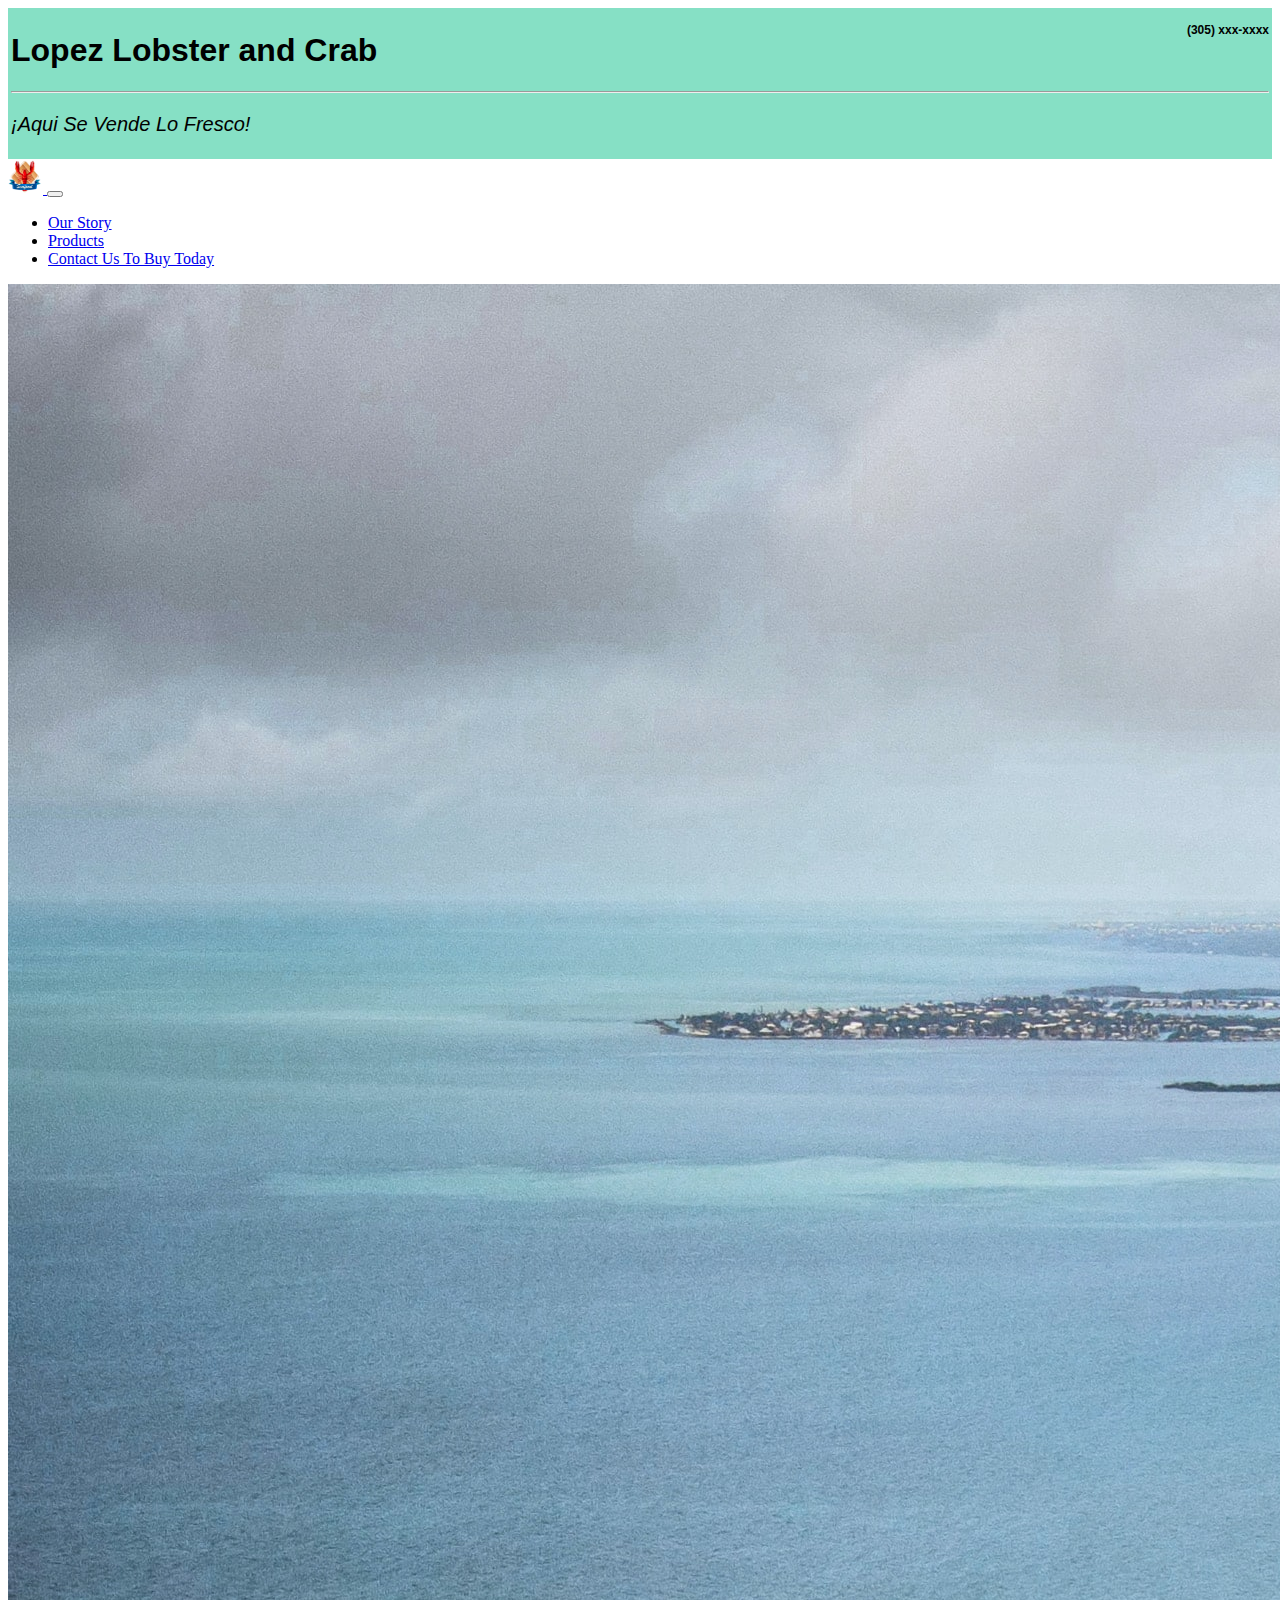
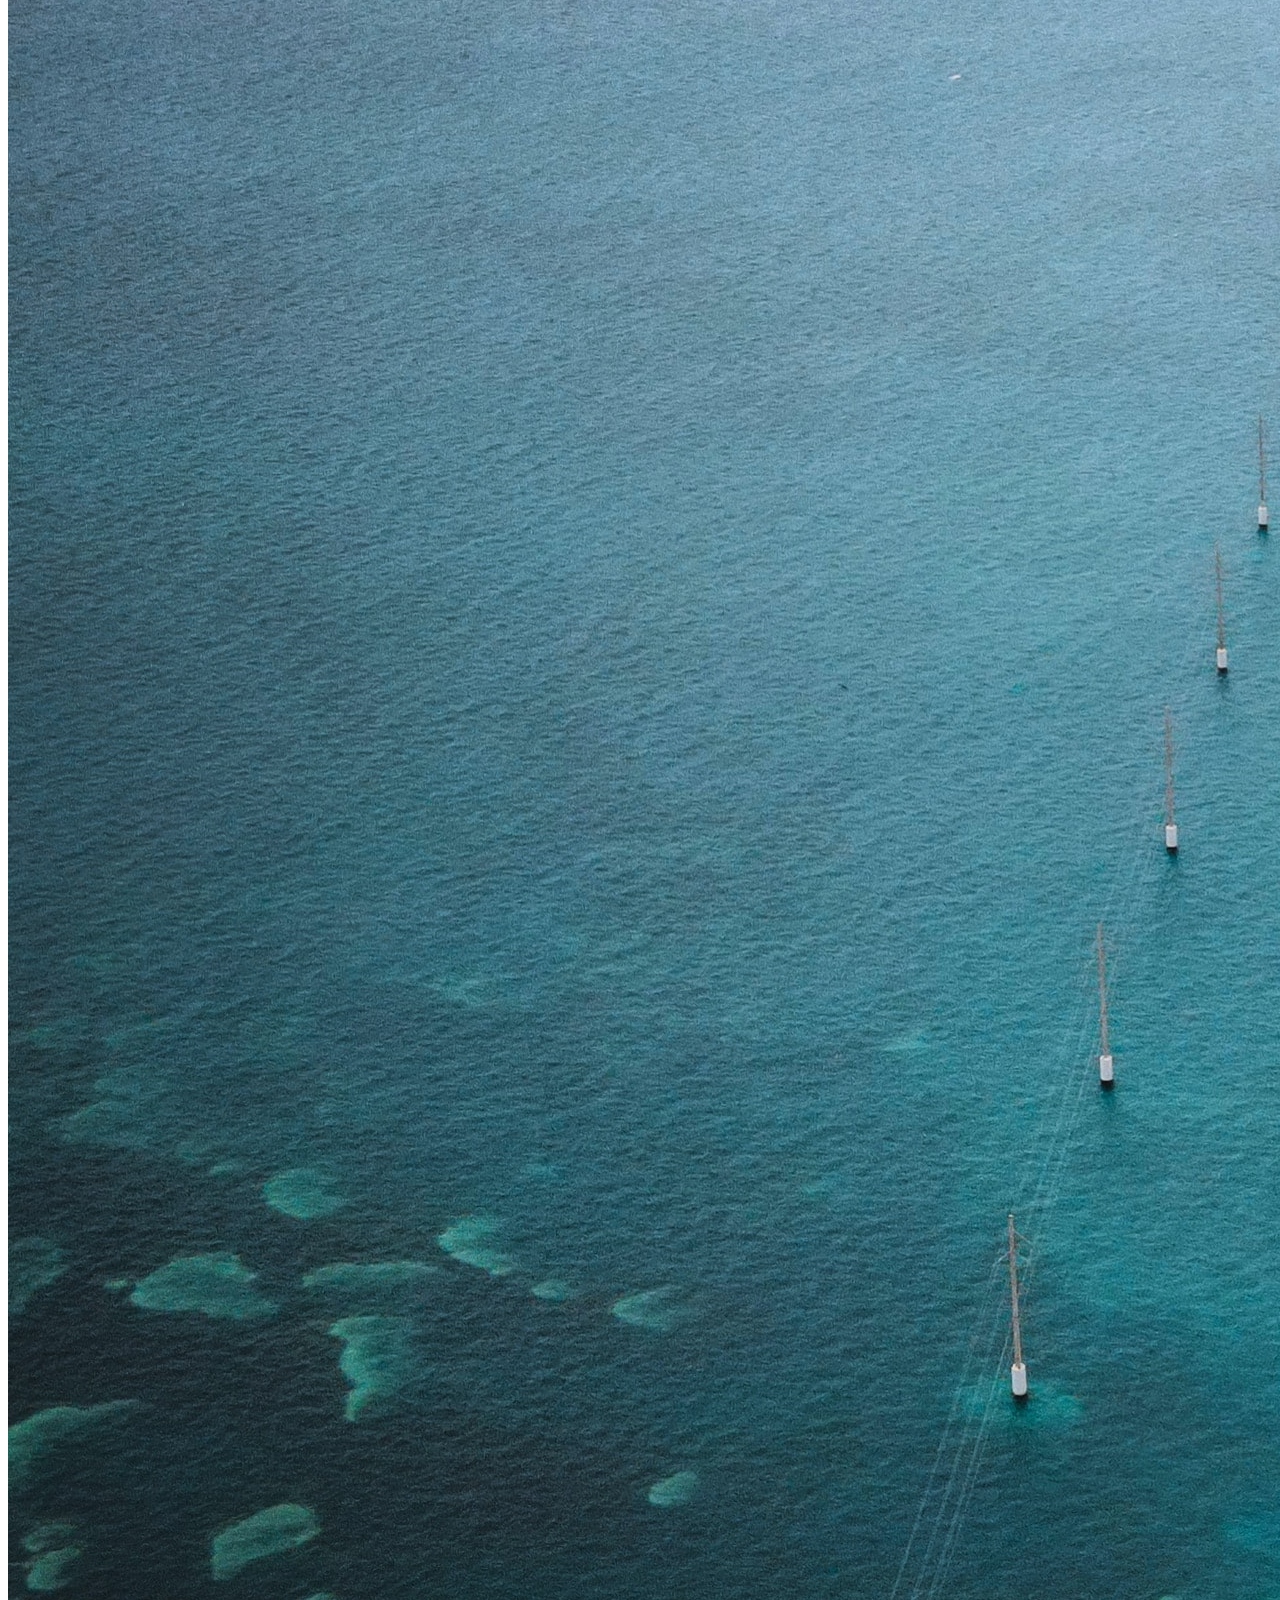
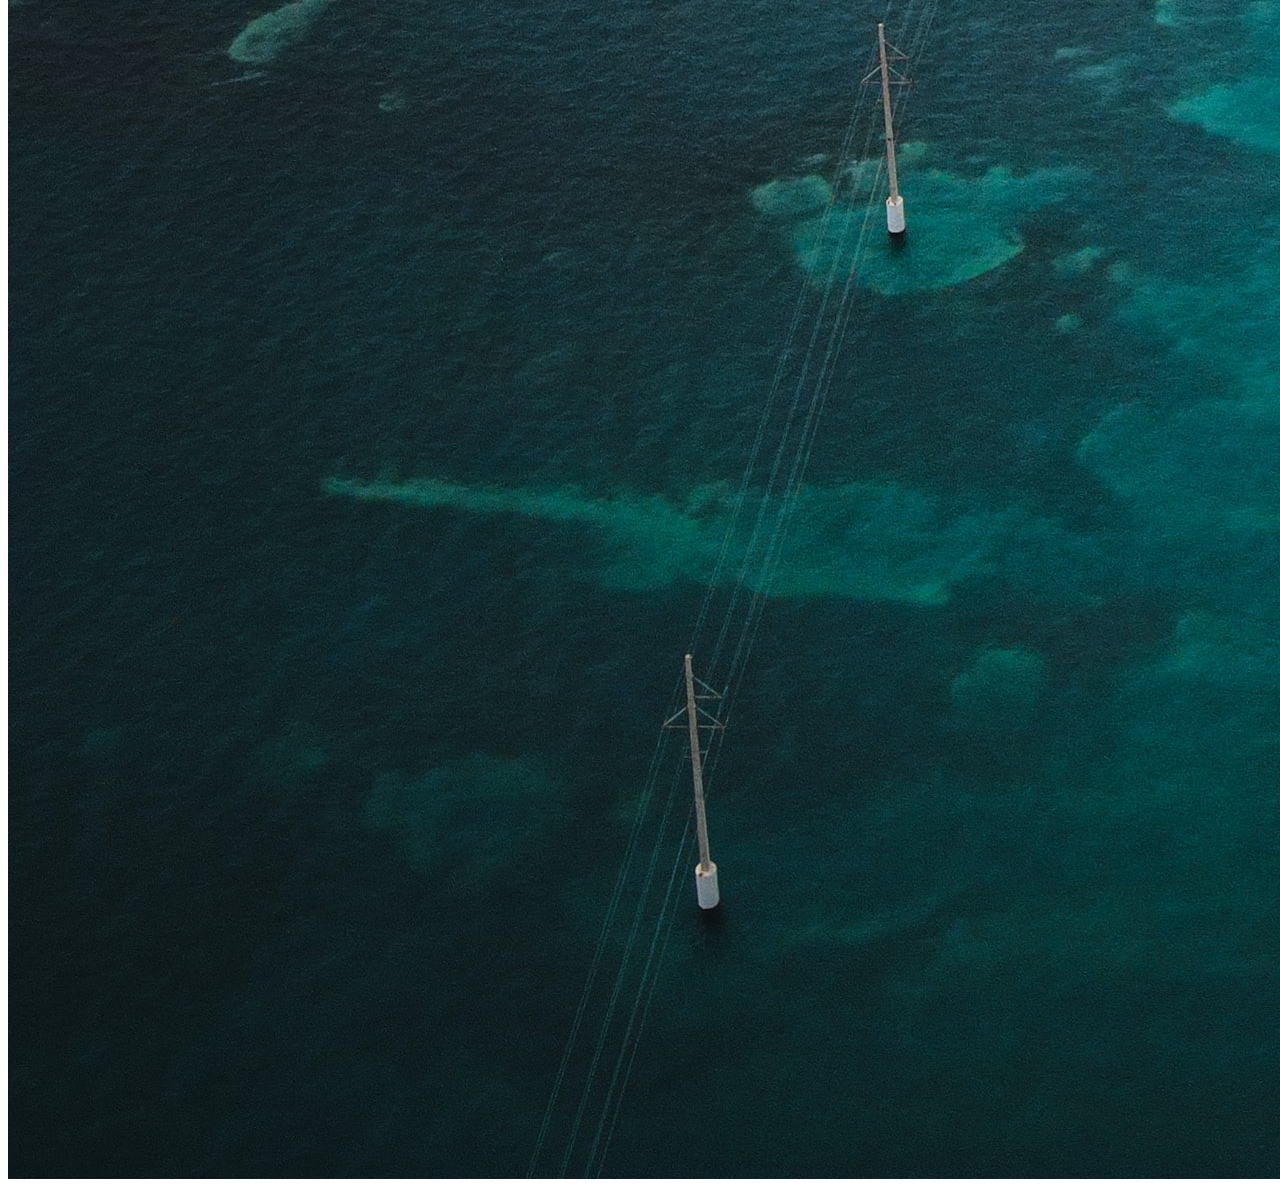
<file: index.html>
<!DOCTYPE html>
<html lang="en">

<head>
  <meta charset="UTF-8">
  <meta name="viewport" content="width=device-width, initial-scale=1">
  <title>Lopez Lobster and Crab </title>
  <link href="https://cdn.jsdelivr.net/npm/bootstrap@5.0.0-beta3/dist/css/bootstrap.min.css" rel="stylesheet"
    integrity="sha384-eOJMYsd53ii+scO/bJGFsiCZc+5NDVN2yr8+0RDqr0Ql0h+rP48ckxlpbzKgwra6" crossorigin="anonymous">
  <link rel="stylesheet" href="Assets/Styles/my_styles.css">

  <!-- Global site tag (gtag.js) - Google Analytics -->
  <script async src="https://www.googletagmanager.com/gtag/js?id=G-S6446S9KEH"></script>
  <script>
    window.dataLayer = window.dataLayer || [];
    function gtag() { dataLayer.push(arguments); }
    gtag('js', new Date());

    gtag('config', 'G-S6446S9KEH');
  </script>

</head>

<body>
  <div class="docheadingbg">
    <h1 class="headerFit"> <strong>Lopez Lobster and Crab </strong></h1>
    <p class="phoneFit"><b>(305) xxx-xxxx</b></p>
    <hr class="headingHR" />

    <p style="font-size: 20px"> <em>¡Aqui Se Vende Lo Fresco!</em> </p>
  </div>

  <!--Twitter Bootstrap Navbar-->
  <nav class="navbar navbar-expand-lg navbar-dark bg-primary">
    <div class="container-fluid">
      <a class="navbar-brand active" href="index.html">
        <img src="Assets/Images/Lobster NavBar.jpg" width="35" height="35" alt="Picture of Lobster Logo">
      </a>

      <button class="navbar-toggler" type="button" data-bs-toggle="collapse" data-bs-target="#navbarSupportedContent"
        aria-controls="navbarSupportedContent" aria-expanded="false" aria-label="Toggle navigation">
        <span class="navbar-toggler-icon"></span>
      </button>

      <div class="collapse navbar-collapse" id="navbarSupportedContent">
        <ul class="navbar-nav mb-2 mb-lg-0">
          <li class="nav-item">
            <a class="nav-link" aria-current="page" href="about.html">Our Story</a>
          </li>

          <li class="nav-item">
            <a class="nav-link" href="products.html">Products</a>
          </li>

          <li class="nav-item">
            <a class="nav-link" href="contact.html">Contact Us To Buy Today</a>
          </li>

        </ul>
      </div>
    </div>
  </nav>

  <div class="box">
    <img src="Assets/Images/Florida Keys pic 1.jpg" class="img-fluid"
      alt="Picture of the Florida Keys.">
    <div class="text">
      <h2 style="color:black; font-family:Verdana, Geneva, Tahoma, sans-serif;">Premier Seafood From The Florida Keys
      </h2>
    </div>

  </div>





  <script src="https://cdn.jsdelivr.net/npm/bootstrap@5.0.0-beta3/dist/js/bootstrap.bundle.min.js"
    integrity="sha384-JEW9xMcG8R+pH31jmWH6WWP0WintQrMb4s7ZOdauHnUtxwoG2vI5DkLtS3qm9Ekf"
    crossorigin="anonymous"></script>



</body>

<!--width="1600px" height="400px"-->

</html>
</file>
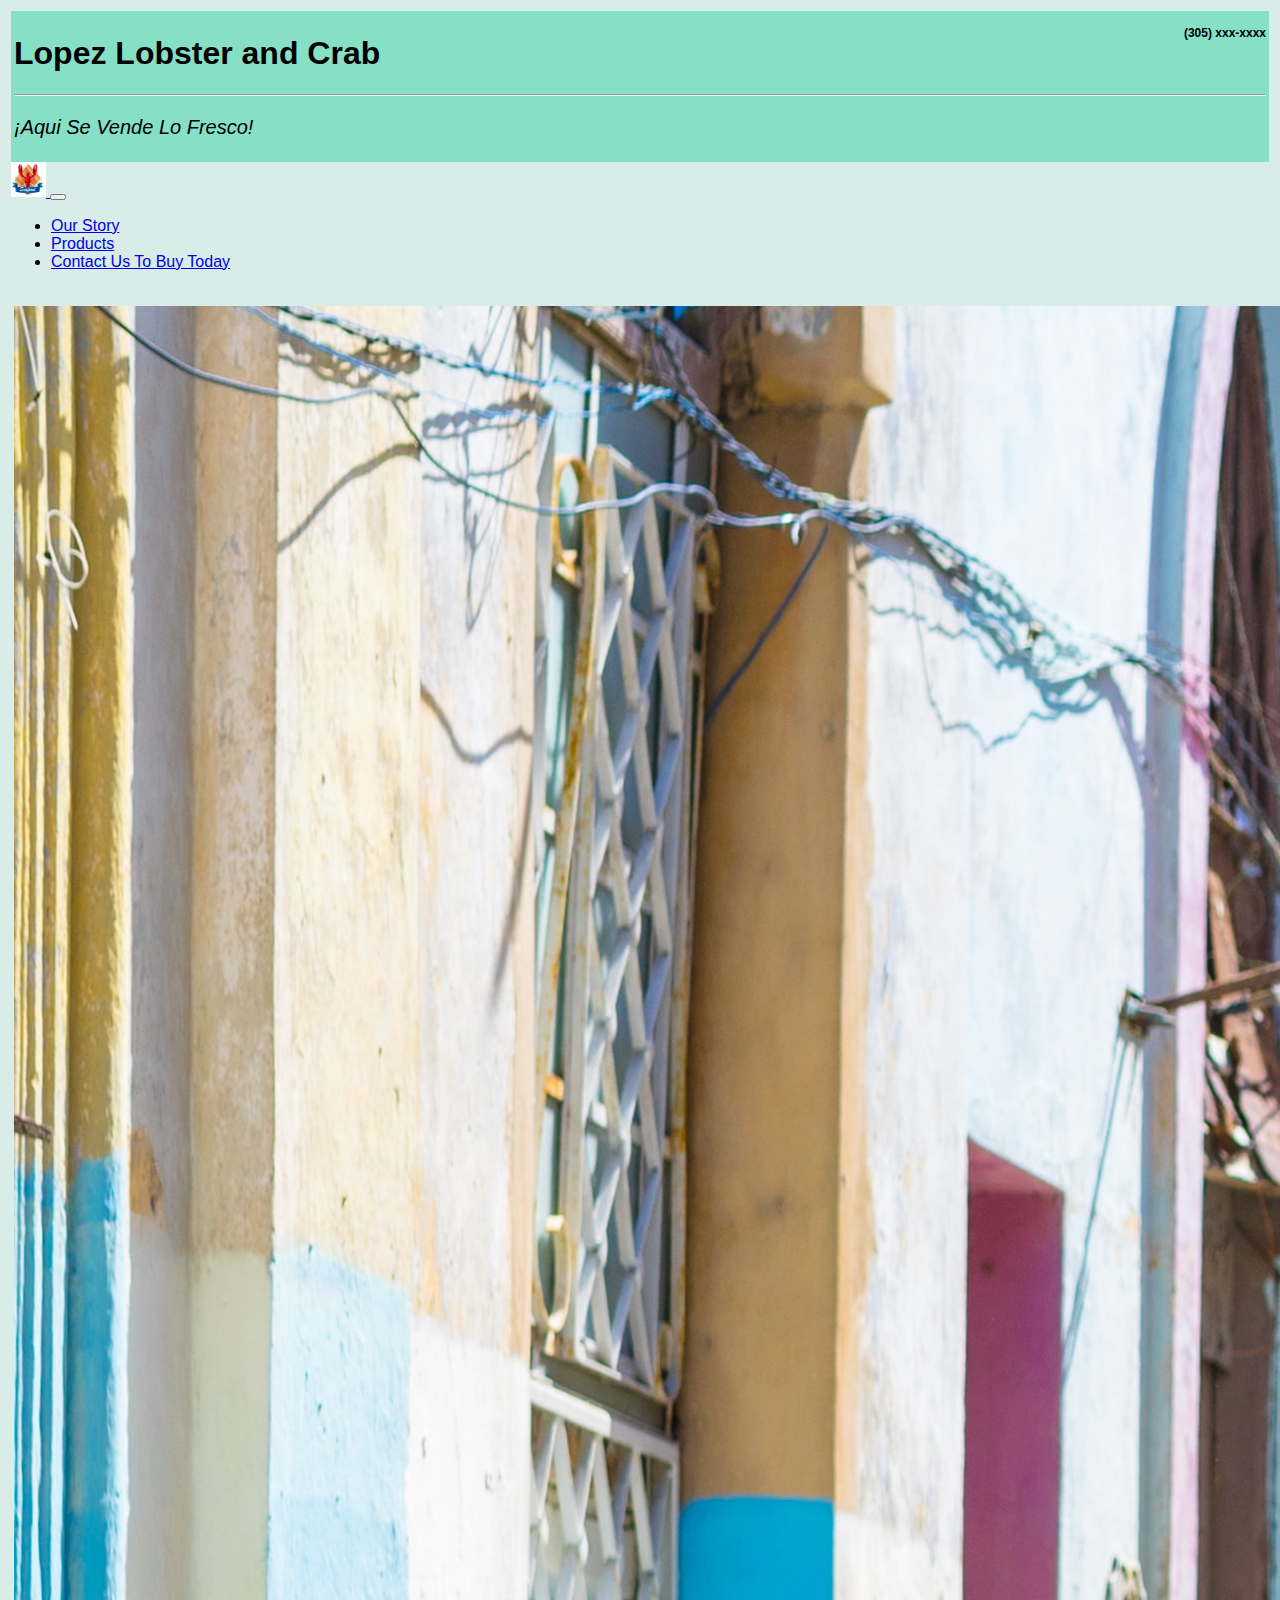
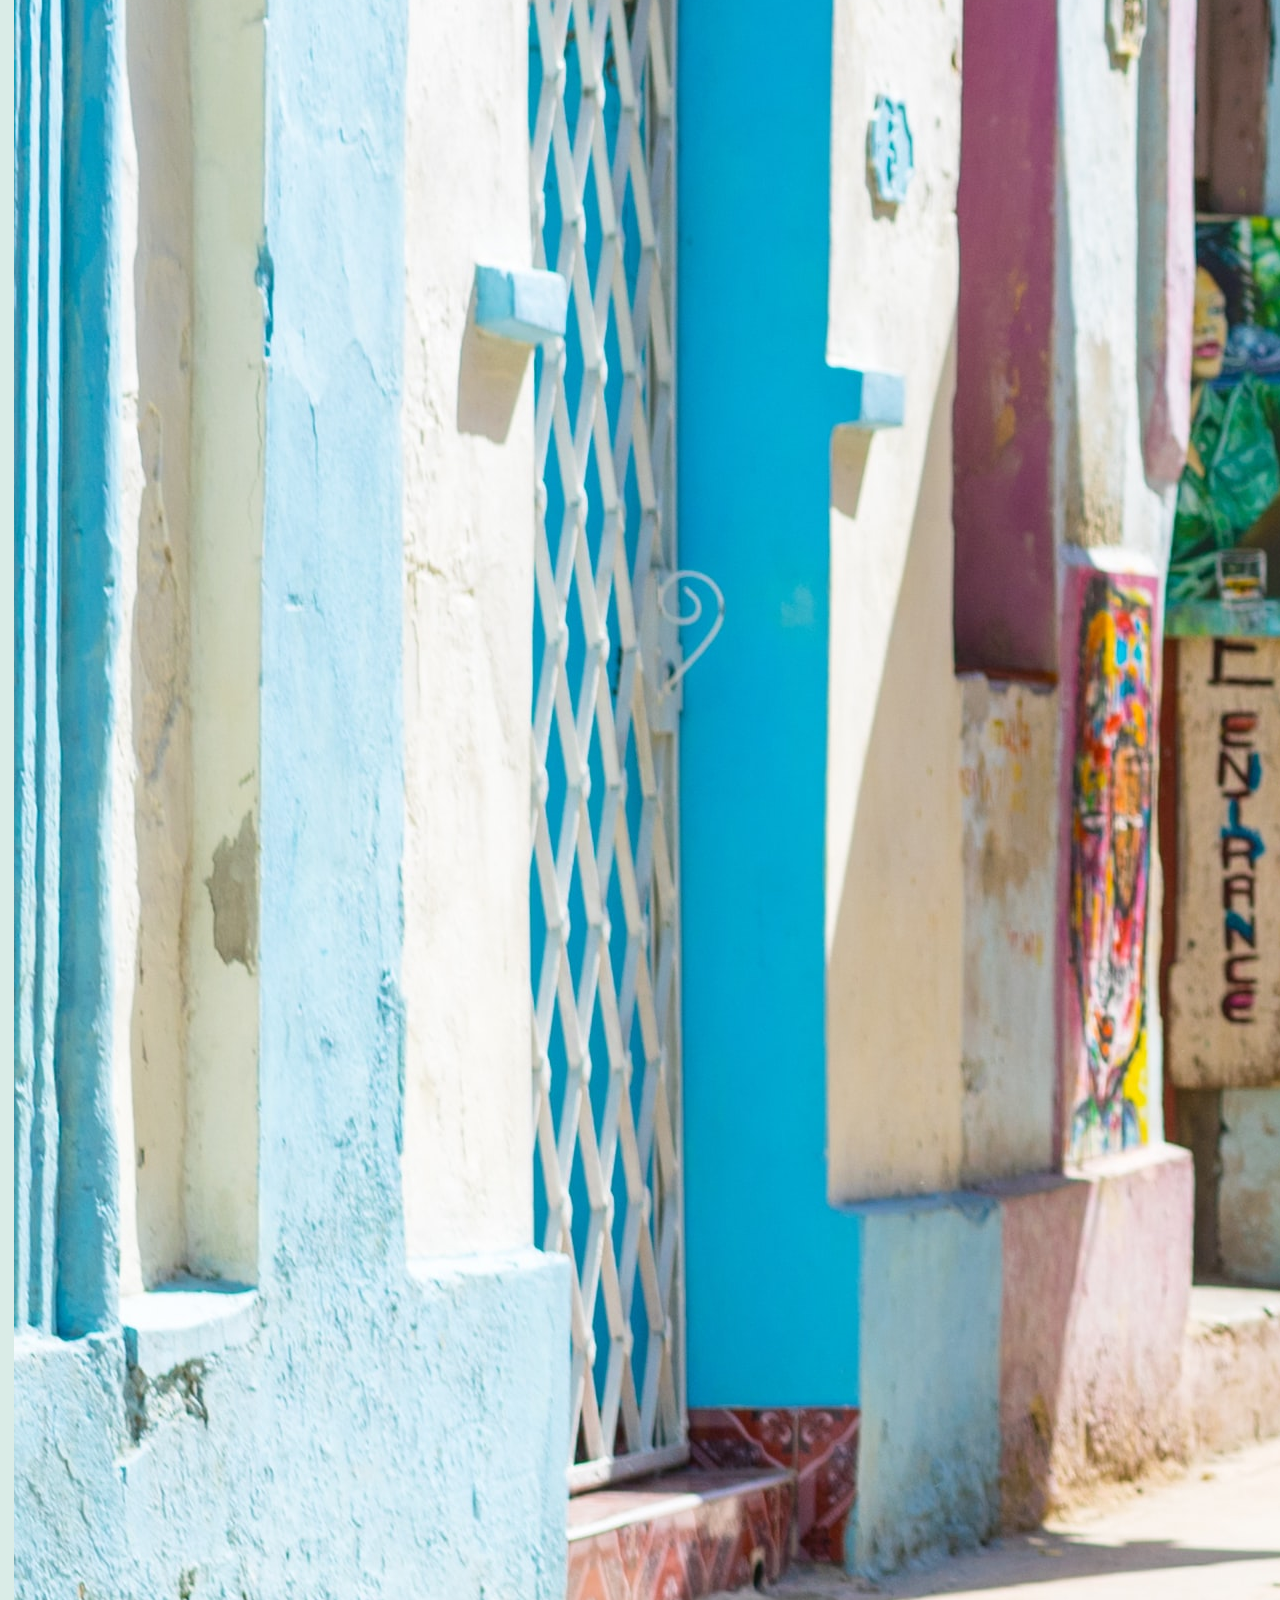
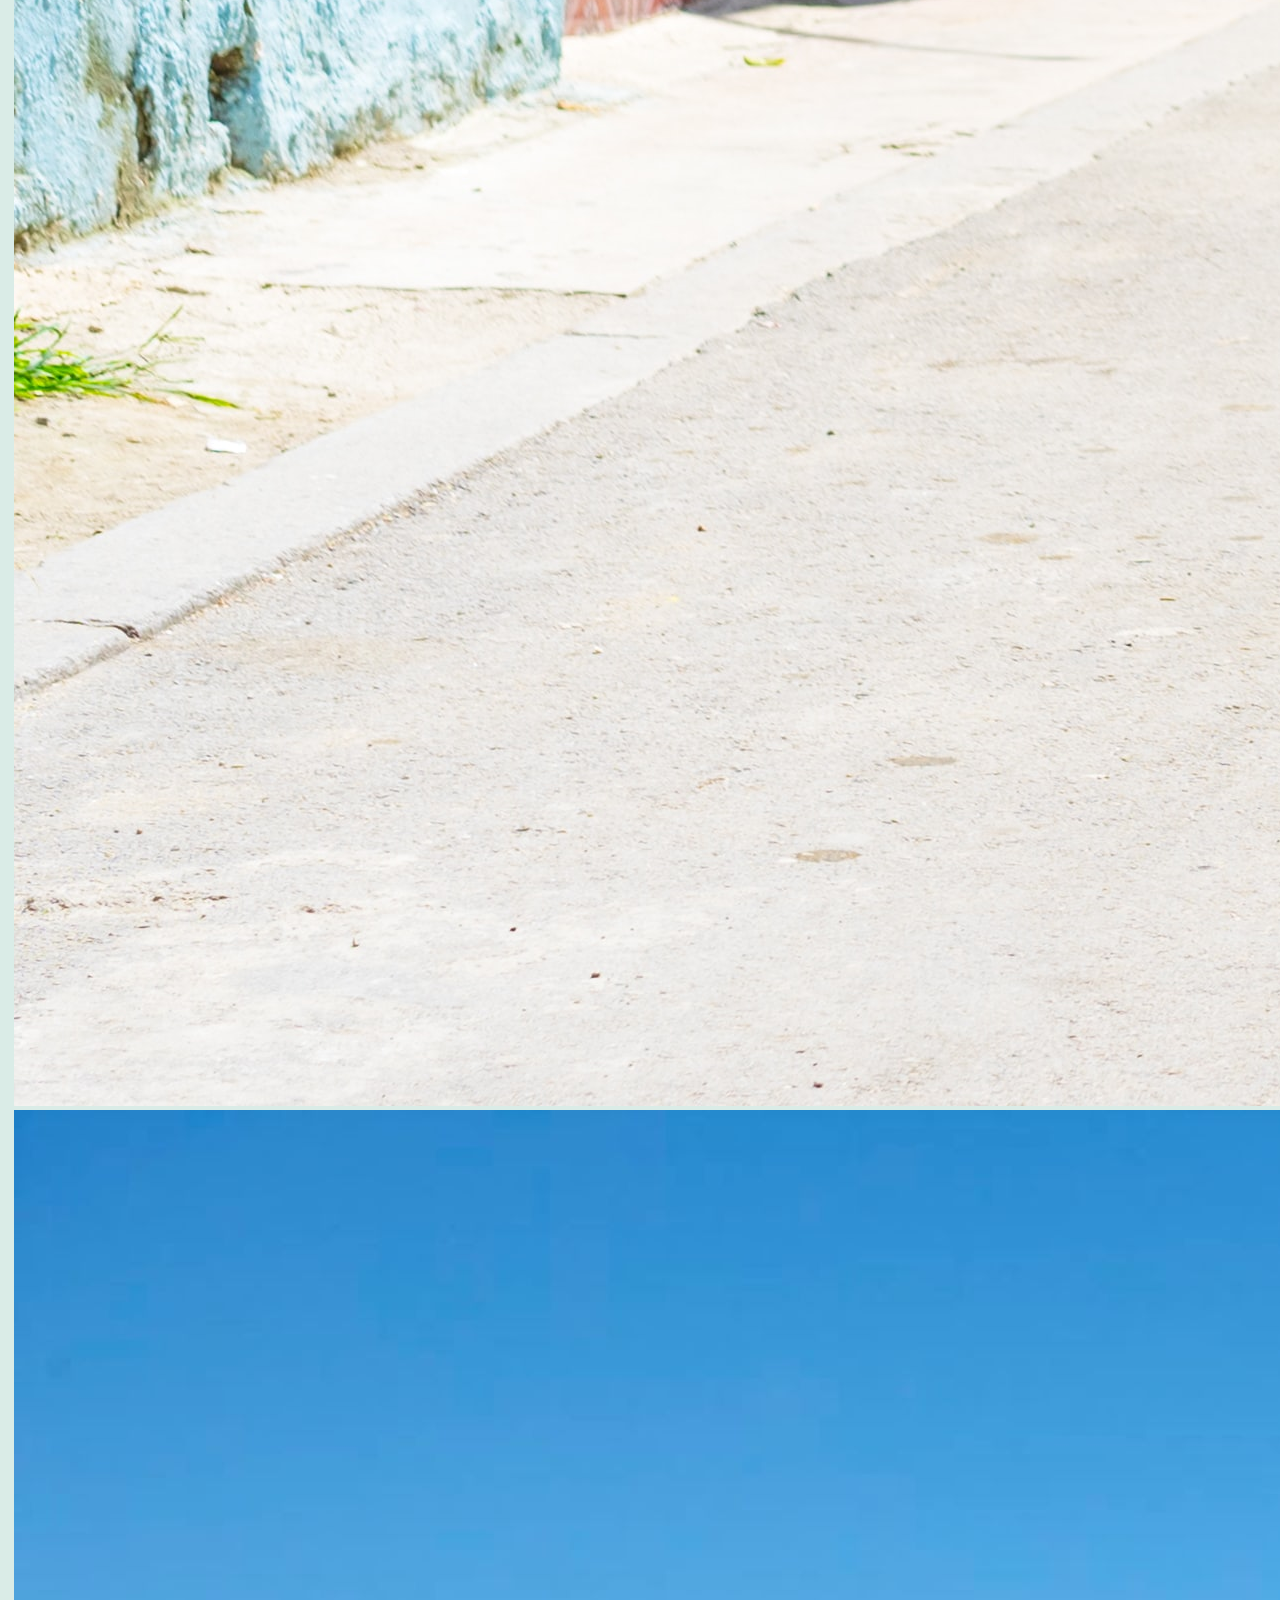
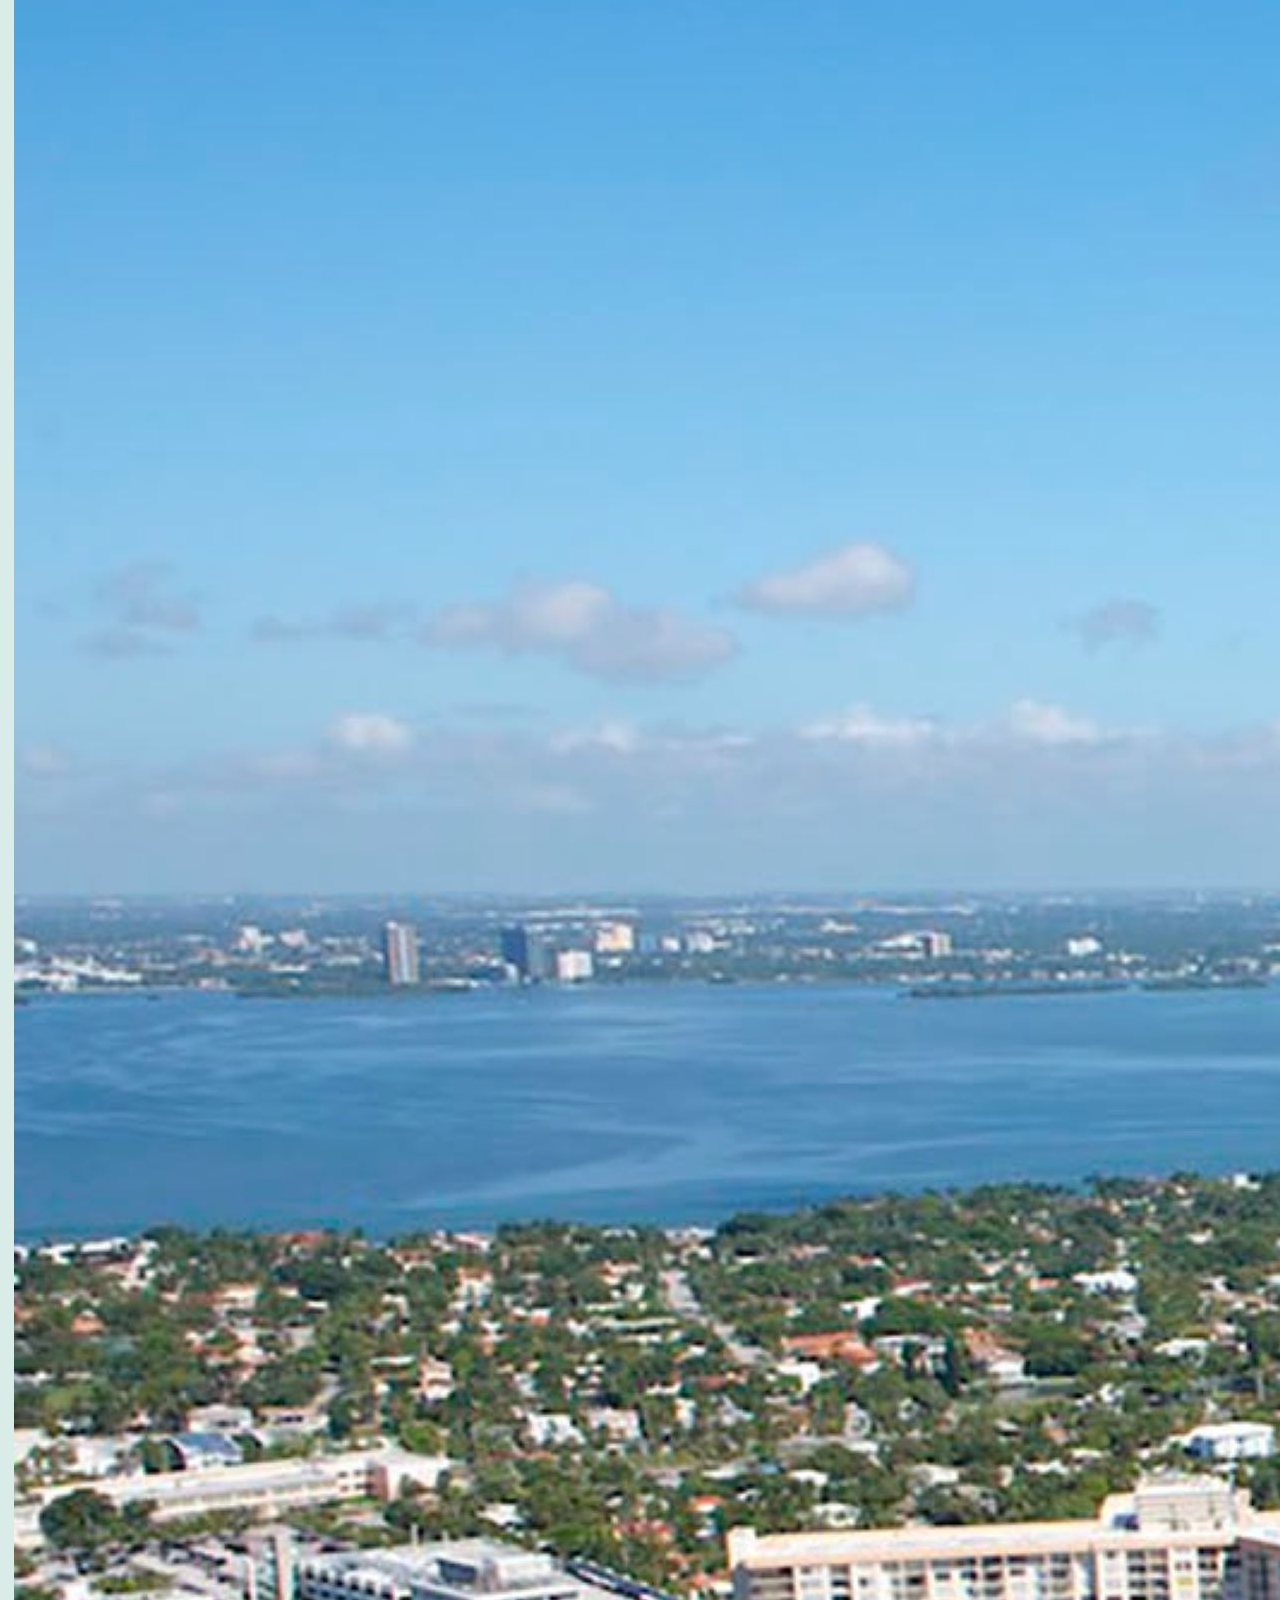
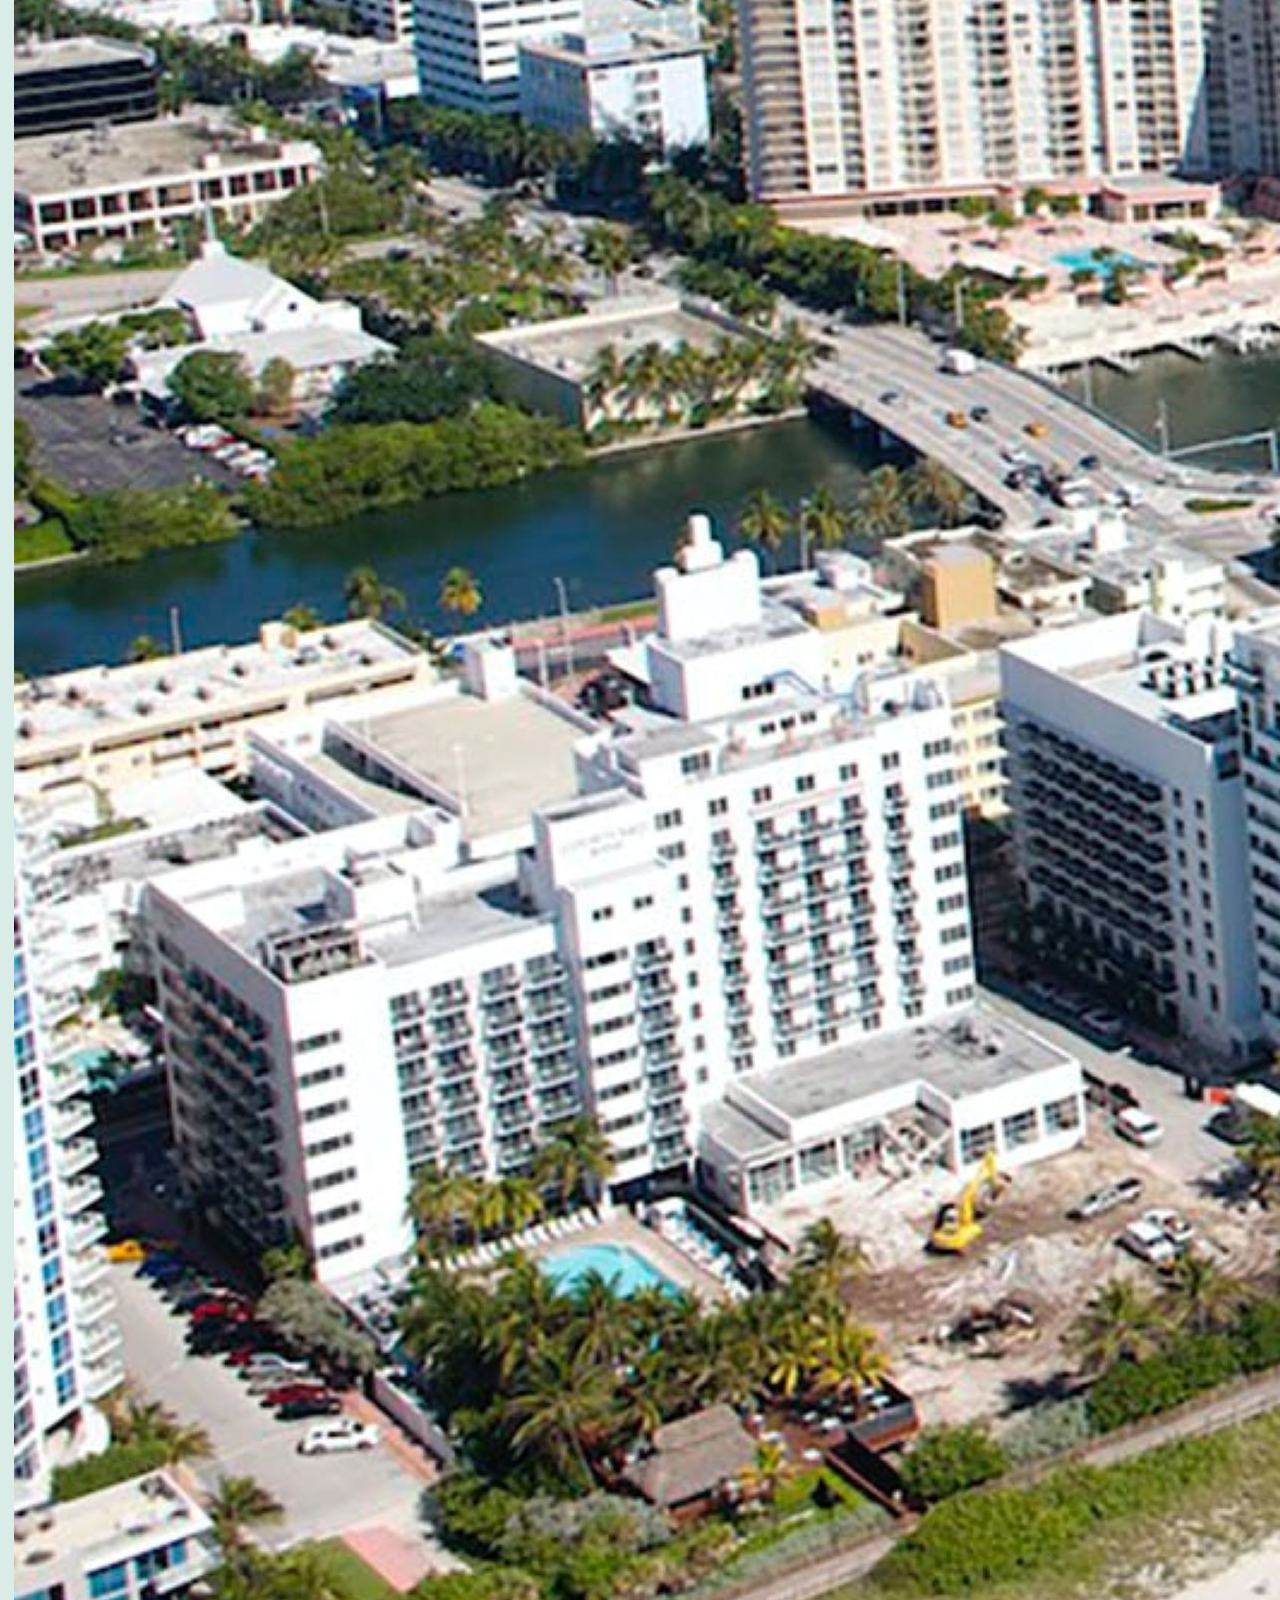
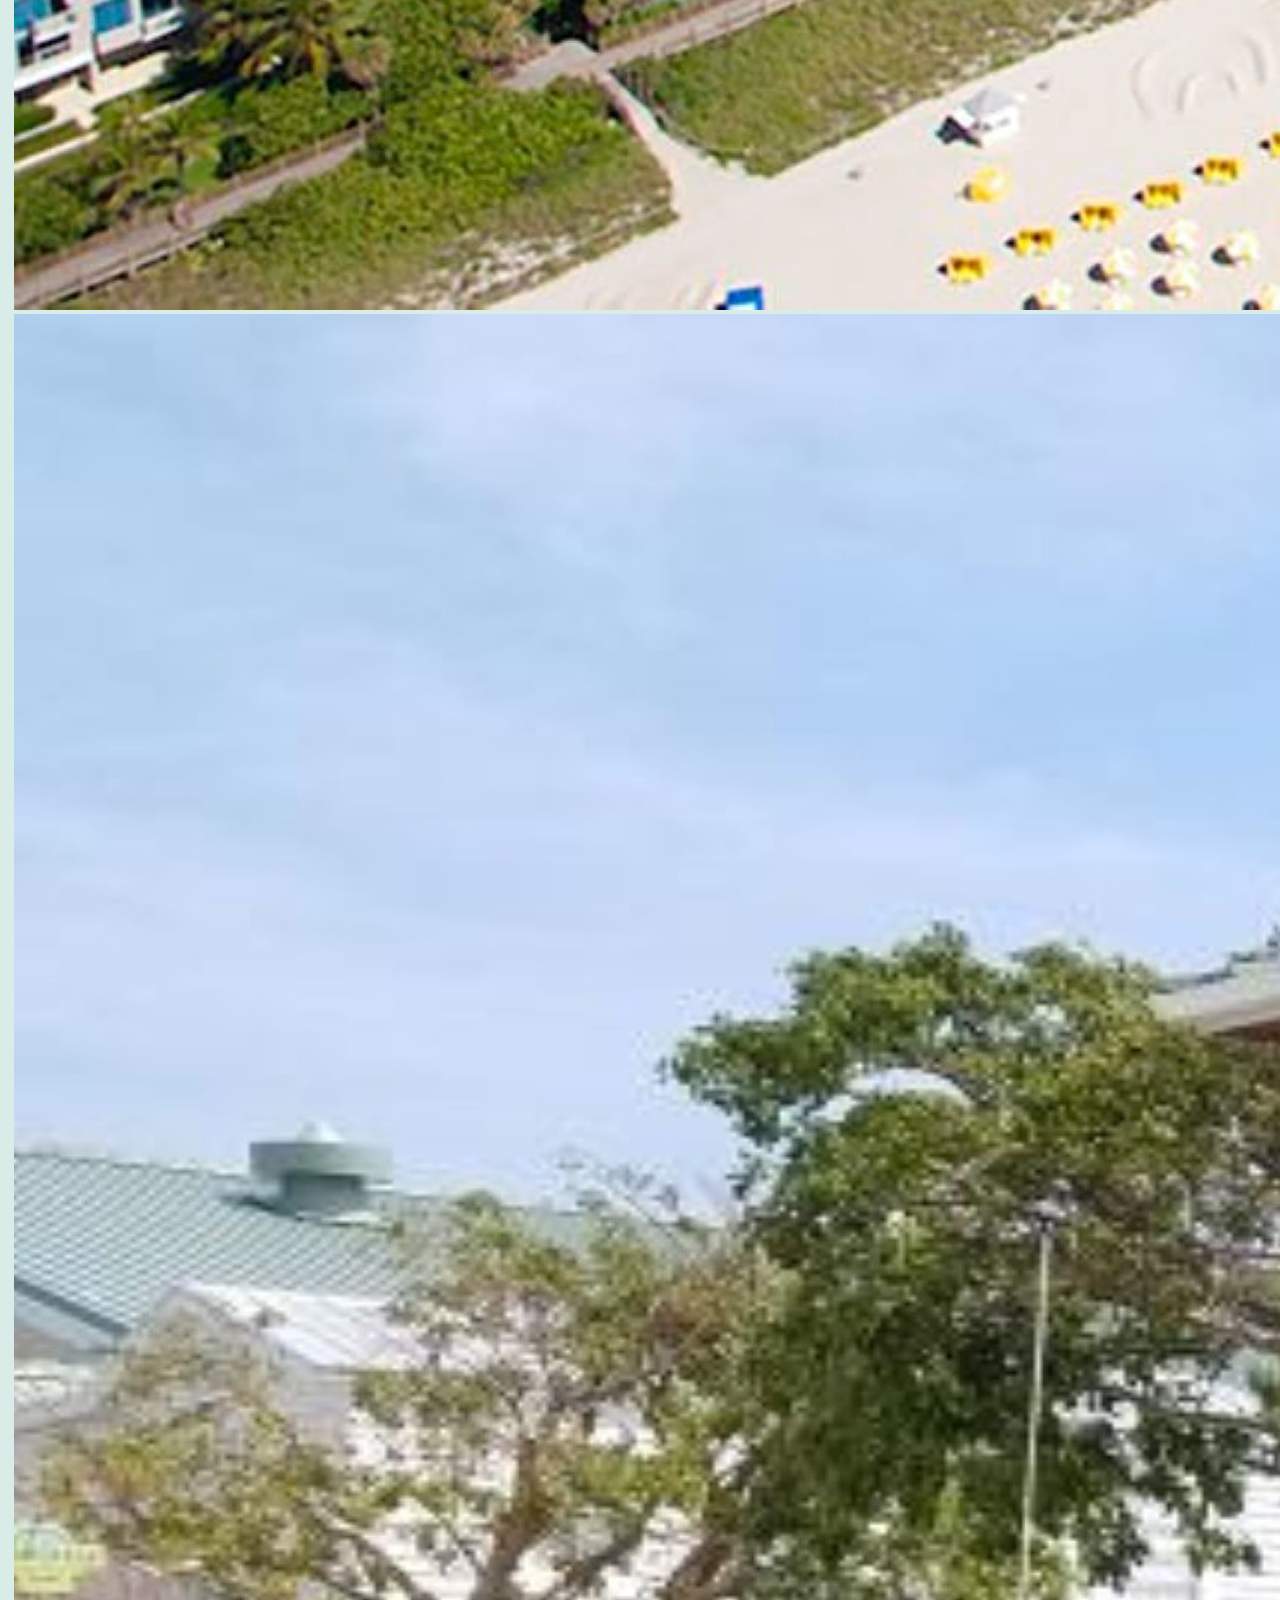
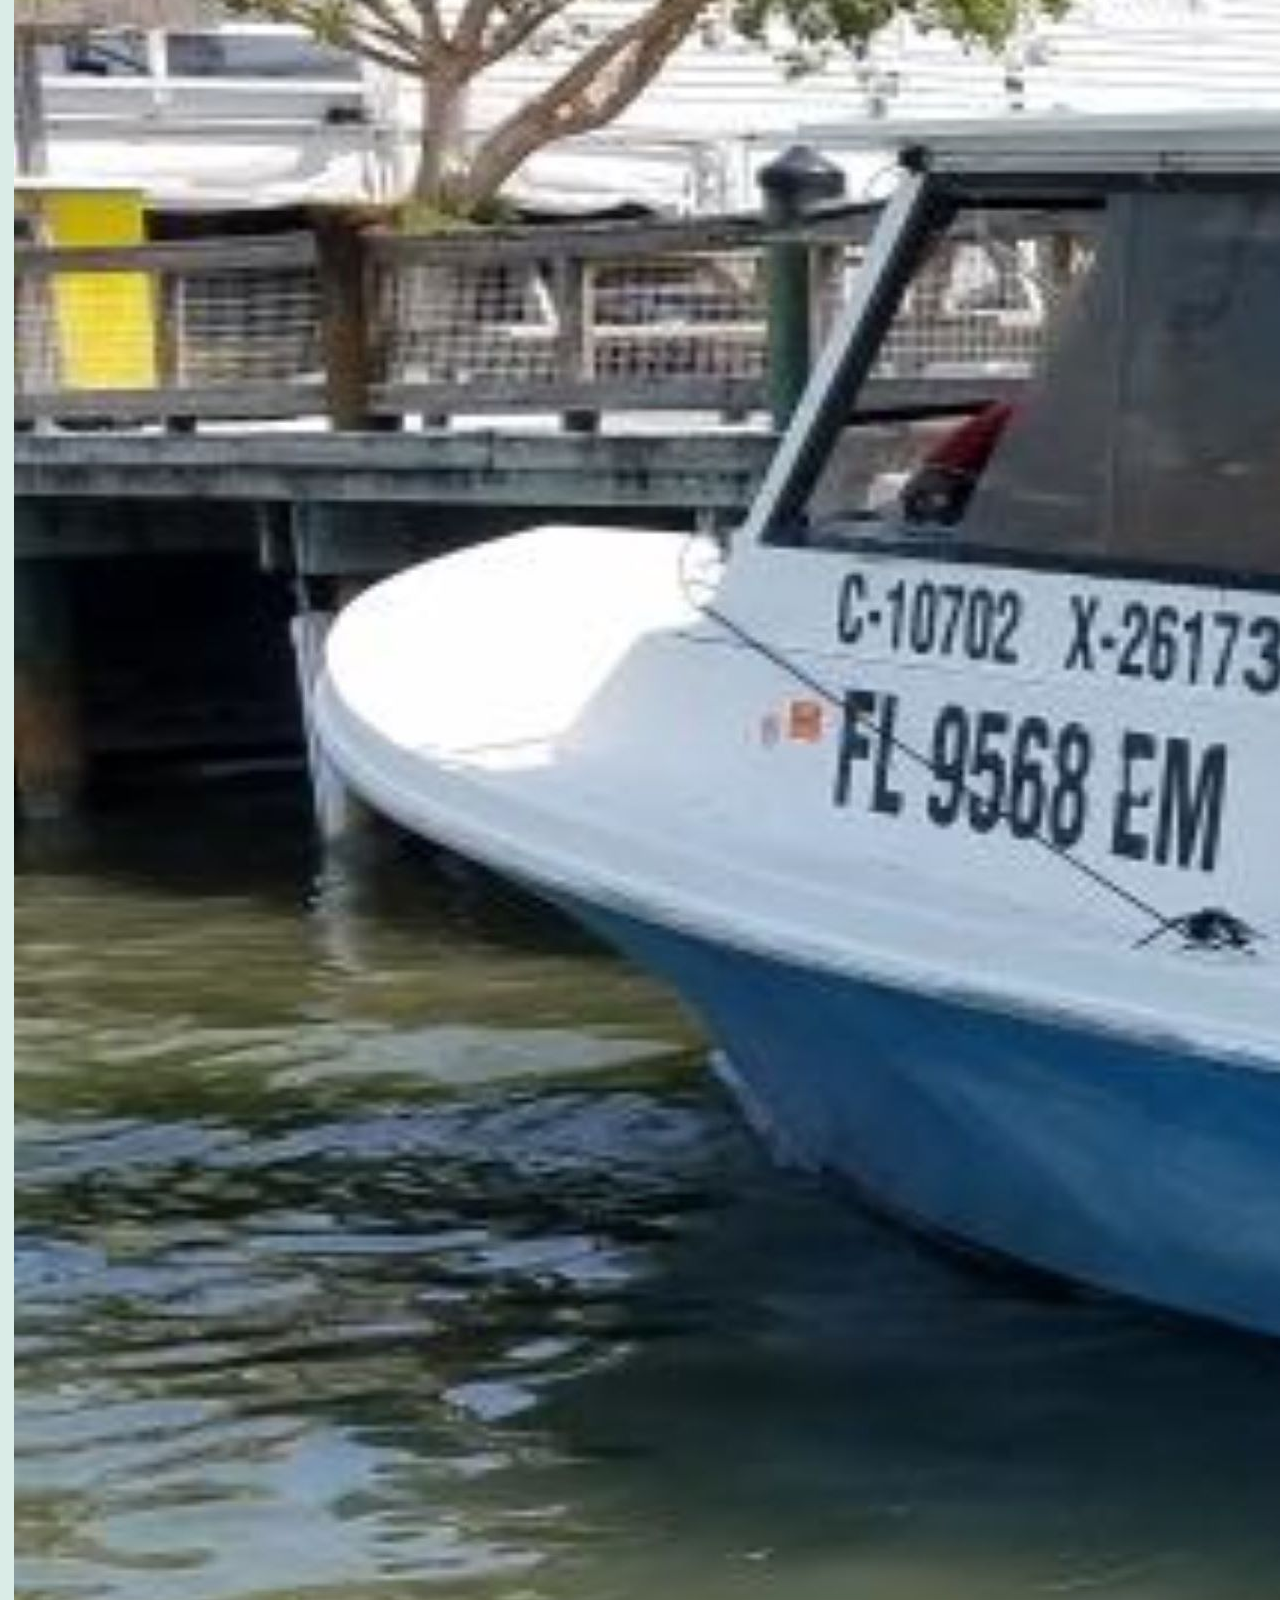
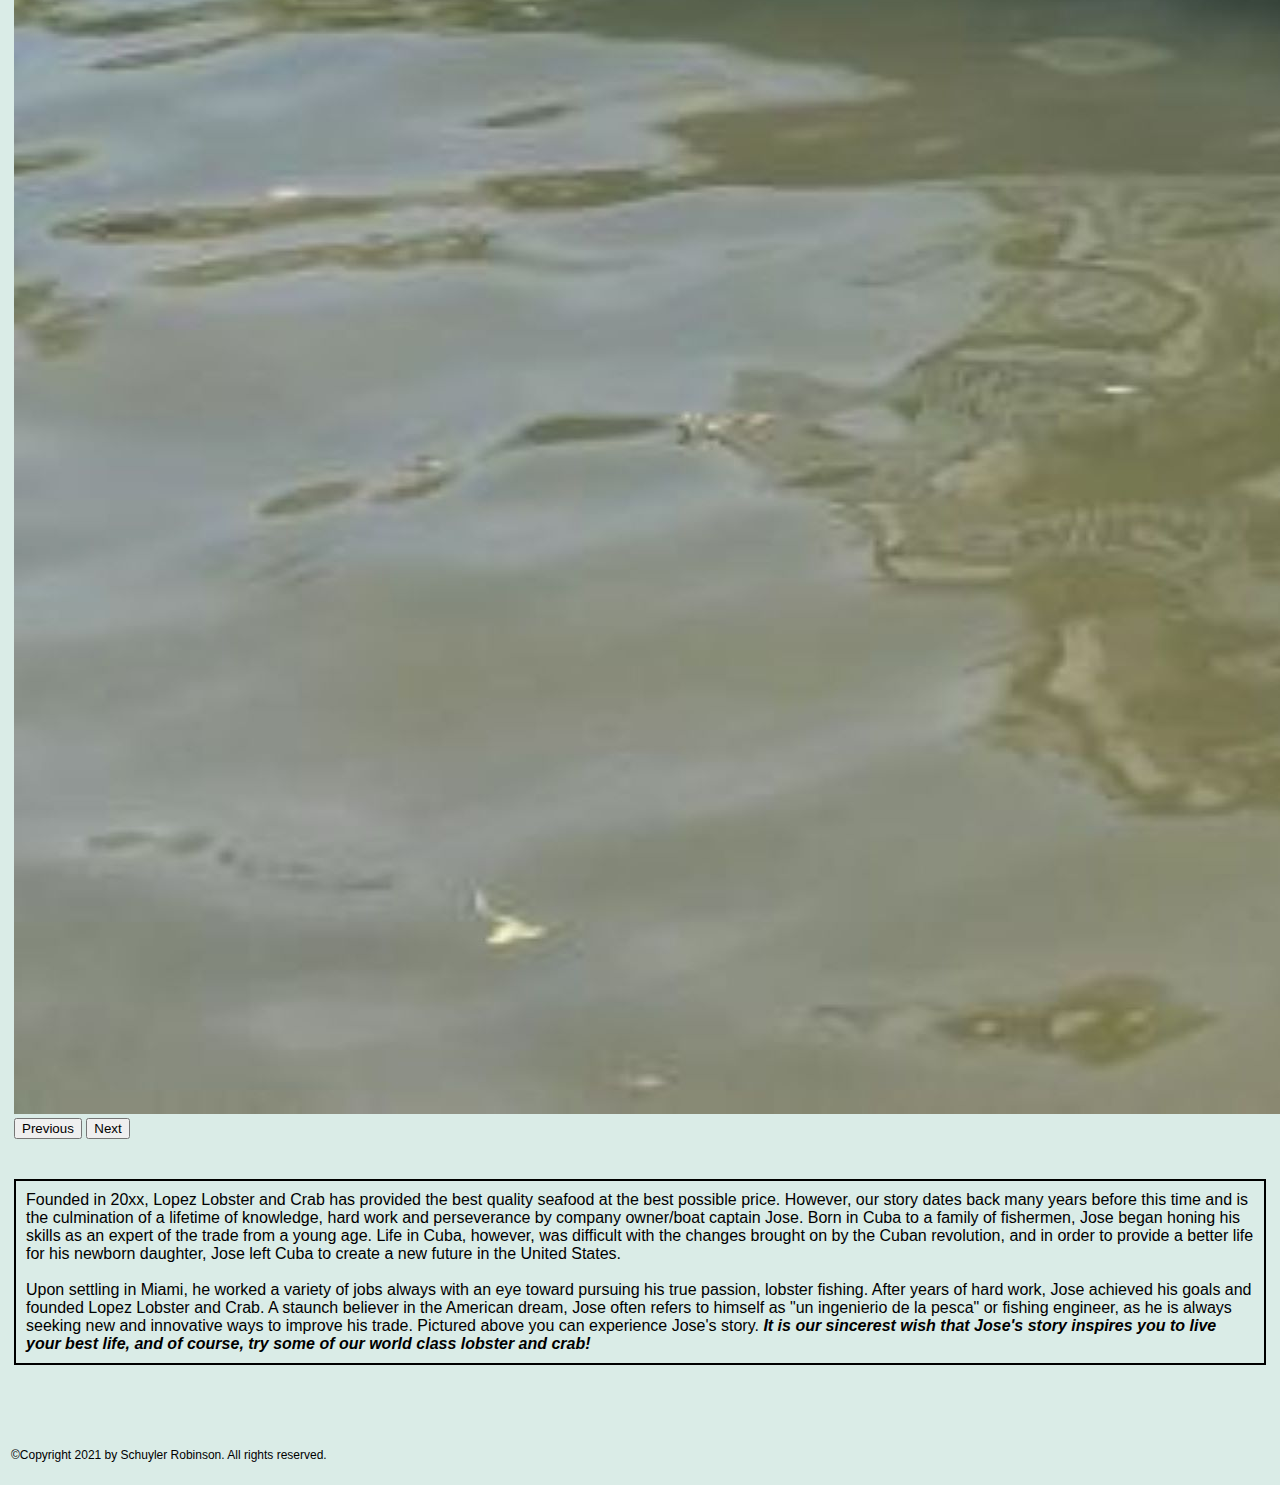
<file: about.html>
<!DOCTYPE html>
<html lang="en">

<head>
  <meta charset="UTF-8">
  <meta name="viewport" content="width=device-width, initial-scale=1">
  <title>Lopez Lobster and Crab </title>
  <link href="https://cdn.jsdelivr.net/npm/bootstrap@5.0.0-beta3/dist/css/bootstrap.min.css" rel="stylesheet"
    integrity="sha384-eOJMYsd53ii+scO/bJGFsiCZc+5NDVN2yr8+0RDqr0Ql0h+rP48ckxlpbzKgwra6" crossorigin="anonymous">
  <link rel="stylesheet" href="Assets/Styles/my_styles.css">

  <!-- Global site tag (gtag.js) - Google Analytics -->
  <script async src="https://www.googletagmanager.com/gtag/js?id=G-S6446S9KEH"></script>
  <script>
    window.dataLayer = window.dataLayer || [];
    function gtag() { dataLayer.push(arguments); }
    gtag('js', new Date());

    gtag('config', 'G-S6446S9KEH');
  </script>

</head>

<body class="pgbg1">
  <div class="docheadingbg">
    <h1 class="headerFit"> <strong>Lopez Lobster and Crab </strong></h1>
    <p class="phoneFit"><b>(305) xxx-xxxx</b></p>
    <hr class="headingHR" />

    <p style="font-size: 20px"> <em>¡Aqui Se Vende Lo Fresco!</em> </p>
  </div>


  <!--Twitter Bootstrap Navbar-->
  <nav class="navbar navbar-expand-lg navbar-dark bg-primary">
    <div class="container-fluid">
      <a class="navbar-brand active" href="index.html">
        <img src="Assets/Images/Lobster NavBar.jpg" width="35" height="35" alt="Picture of Lobster Logo">
      </a>

      <button class="navbar-toggler" type="button" data-bs-toggle="collapse" data-bs-target="#navbarSupportedContent"
        aria-controls="navbarSupportedContent" aria-expanded="false" aria-label="Toggle navigation">
        <span class="navbar-toggler-icon"></span>
      </button>

      <div class="collapse navbar-collapse" id="navbarSupportedContent">
        <ul class="navbar-nav mb-2 mb-lg-0">
          <li class="nav-item">
            <a class="nav-link" aria-current="page" href="about.html">Our Story</a>
          </li>

          <li class="nav-item">
            <a class="nav-link" href="products.html">Products</a>
          </li>

          <li class="nav-item">
            <a class="nav-link" href="contact.html">Contact Us To Buy Today</a>
          </li>

        </ul>
      </div>
    </div>
  </nav>

  <!--Twitter Bootstrap Container-->
  <div class="container-sm" style="margin-top:2em; margin-left:0; margin-right:0; margin-bottom:0;">
    <main class="pgbg1">

      <!--Twitter Bootstrap Carousel-->
      <div id="carouselExampleControls" class="carousel slide" data-bs-ride="carousel">
        <div class="carousel-inner">
          <div class="carousel-item active">
            <img src="Assets/Images/Cuba Pic 1.jpg" class="d-block w-100 img-fluid" 
              alt="Picture of Havana, Cuba.">
          </div>
          <div class="carousel-item">

            <img src="Assets/Images/Miami Pic 2.jpg" class="d-block w-100 img-fluid" 
              alt="Picture of Miami, Florida.">

          </div>
          <div class="carousel-item">
            <img src="Assets/Images/Boat Traps pic 3.jpg" class="d-block w-100 img-fluid" 
              alt="Fishing boat with traps.">
          </div>
        </div>
        <button class="carousel-control-prev" type="button" data-bs-target="#carouselExampleControls"
          data-bs-slide="prev">
          <span class="carousel-control-prev-icon" aria-hidden="true"></span>
          <span class="visually-hidden">Previous</span>
        </button>
        <button class="carousel-control-next" type="button" data-bs-target="#carouselExampleControls"
          data-bs-slide="next">
          <span class="carousel-control-next-icon" aria-hidden="true"></span>
          <span class="visually-hidden">Next</span>
        </button>
      </div>


      <article class="myDiv">
        <div class="textBox">

          Founded in 20xx, Lopez Lobster and Crab has provided the best quality seafood at the best possible price.
          However, our story dates back many years before this time and is the culmination of a lifetime of knowledge,
          hard work and perseverance by company owner/boat captain Jose. Born in Cuba to a family of fishermen, Jose
          began honing his skills as an expert of the trade from a young age. Life in Cuba, however, was difficult with
          the changes brought on by the Cuban revolution, and in order to provide a better life for his newborn
          daughter, Jose left Cuba to create a new future in the United States. <br>

          <br>

          Upon settling in Miami, he worked a variety of jobs always with an eye toward pursuing his true passion,
          lobster fishing. After years of hard work, Jose achieved his goals and founded Lopez Lobster and Crab. A
          staunch believer in the American dream, Jose often refers to himself as "un ingenierio de la pesca" or fishing
          engineer, as he is always seeking new and innovative ways to improve his trade. Pictured above you can
          experience Jose's story. <b><i>It is our sincerest wish that Jose's story inspires you to live your best life, and
          of course, try some of our world class lobster and crab!</i></b>


        </div>

      </article>




    </main>



    <div class="myDiv2">
      <footer>
        <p style="font-size: 12px;">©Copyright 2021 by Schuyler Robinson. All rights reserved.</p>
      </footer>
    </div>

  </div>

  <script src="https://cdn.jsdelivr.net/npm/bootstrap@5.0.0-beta3/dist/js/bootstrap.bundle.min.js"
    integrity="sha384-JEW9xMcG8R+pH31jmWH6WWP0WintQrMb4s7ZOdauHnUtxwoG2vI5DkLtS3qm9Ekf"
    crossorigin="anonymous"></script>

</body>

</html>
</file>
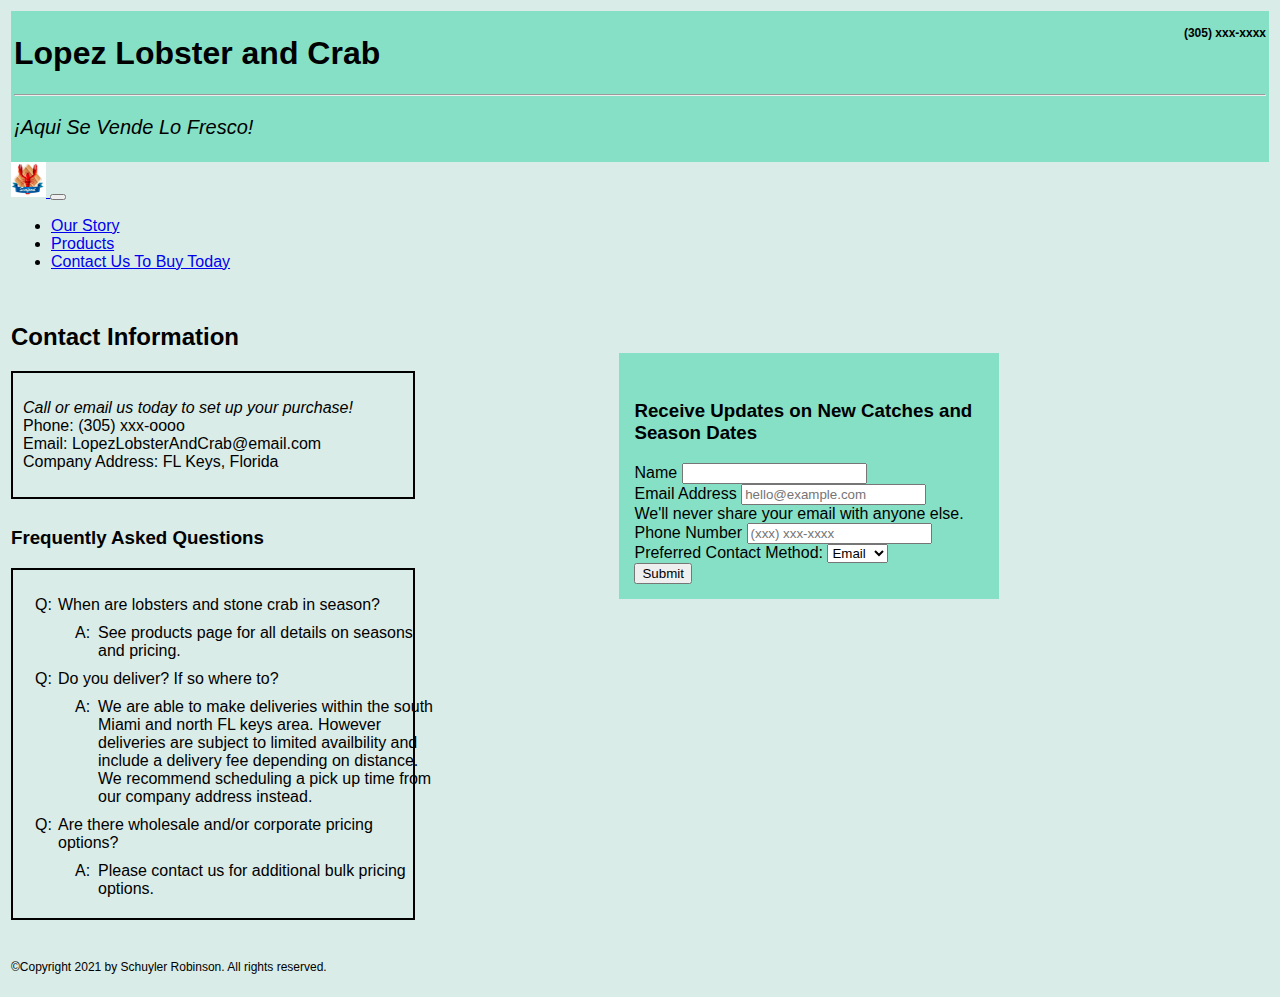
<file: contact.html>
<!DOCTYPE html>
<html lang="en">

<head>
  <meta charset="UTF-8">
  <meta name="viewport" content="width=device-width, initial-scale=1">
  <title>Lopez Lobster and Crab </title>
  <link href="https://cdn.jsdelivr.net/npm/bootstrap@5.0.0-beta3/dist/css/bootstrap.min.css" rel="stylesheet"
    integrity="sha384-eOJMYsd53ii+scO/bJGFsiCZc+5NDVN2yr8+0RDqr0Ql0h+rP48ckxlpbzKgwra6" crossorigin="anonymous">
  <link rel="stylesheet" href="Assets/Styles/my_styles.css">
  <!-- Global site tag (gtag.js) - Google Analytics -->
  <script async src="https://www.googletagmanager.com/gtag/js?id=G-S6446S9KEH"></script>
  <script>
    window.dataLayer = window.dataLayer || [];
    function gtag() { dataLayer.push(arguments); }
    gtag('js', new Date());

    gtag('config', 'G-S6446S9KEH');
  </script>

  <style>
    .list1 {
      list-style-type: none;
      margin-bottom: 10px;
      width: 350px;

    }

    .list1 li {
      list-style-type: none;
      position: relative;
      padding-left: 5px;
    }

    .list1 li:before {
      content: 'Q:';
      display: block;
      width: 10px;
      height: 10px;
      position: absolute;
      left: -18px;
    }

    .list2 {
      list-style-type: none;
      width: 350px;
      margin-top: 10px;
      margin-bottom: 10px;

    }

    .list2 li {
      list-style-type: none;
      position: relative;
      padding-left: 5px;
    }

    .list2 li:before {
      content: 'A:';
      display: block;
      width: 10px;
      height: 10px;
      position: absolute;
      left: -18px;
    }

    article {
      display: inline-block;
    }

    @media only screen and (max-width: 500px) {
      .list1 {
        width: auto;
      }

    }

    @media only screen and (max-width: 500px) {
      .list2 {
        width: auto;
      }

    }
  </style>

</head>

<body class="pgbg1">
  <div class="docheadingbg">
    <h1 class="headerFit"> <strong>Lopez Lobster and Crab </strong></h1>
    <p class="phoneFit"><b>(305) xxx-xxxx</b></p>
    <hr class="headingHR" />

    <p style="font-size: 20px"> <em>¡Aqui Se Vende Lo Fresco!</em> </p>
  </div>


  <!--Twitter Bootstrap Navbar-->
  <nav class="navbar navbar-expand-lg navbar-dark bg-primary">
    <div class="container-fluid">
      <a class="navbar-brand active" href="index.html">
        <img src="Assets/Images/Lobster NavBar.jpg" width="35" height="35" alt="Picture of Lobster Logo">
      </a>

      <button class="navbar-toggler" type="button" data-bs-toggle="collapse" data-bs-target="#navbarSupportedContent"
        aria-controls="navbarSupportedContent" aria-expanded="false" aria-label="Toggle navigation">
        <span class="navbar-toggler-icon"></span>
      </button>

      <div class="collapse navbar-collapse" id="navbarSupportedContent">
        <ul class="navbar-nav mb-2 mb-lg-0">
          <li class="nav-item">
            <a class="nav-link" aria-current="page" href="about.html">Our Story</a>
          </li>

          <li class="nav-item">
            <a class="nav-link" href="products.html">Products</a>
          </li>

          <li class="nav-item">
            <a class="nav-link" href="contact.html">Contact Us To Buy Today</a>
          </li>

        </ul>
      </div>
    </div>
  </nav>
  <!-- Twitter Bootstrap Container-->
  <div class="container-fluid" style="margin-top:2em;">
    <main>

      <article>
        <h2>Contact Information</h2>
        <div class="textBox">
          <p> <em>Call or email us today to set up your purchase!</em> <br>
            Phone: (305) xxx-oooo<br>
            Email: LopezLobsterAndCrab@email.com<br>

            Company Address: FL Keys, Florida

          </p>

        </div>



        <h3 style="padding-top:10px;">Frequently Asked Questions</h3>
        <div class="textBox" style="padding-left:0;">
          <ol class="list1">
            <li>When are lobsters and stone crab in season?</li>
            <ul class="list2">
              <li> See products page for all details on seasons and pricing.</li>
            </ul>
            <li>Do you deliver? If so where to?</li>
            <ul class="list2">
              <li> We are able to make deliveries within the south Miami and north FL keys area. However
                deliveries are subject to limited availbility and include a delivery fee depending on distance.
                We recommend scheduling a pick up time from our company address instead.
              </li>
            </ul>
            <li>Are there wholesale and/or corporate pricing options?</li>
            <ul class="list2">
              <li>Please contact us for additional bulk pricing options.</li>
            </ul>
          </ol>
        </div>

      </article>

      <!-- Twitter Bootstrap Forms-->
      <article class="sidebox">
        <form class="mx-auto" style="max-width: 350px; margin-top:2em;">
          <h3>Receive Updates on New Catches and Season Dates</h3>

          <div class="mb-3">
            <label for="my-name" class="form-label">Name</label>
            <input type="name" class="form-control" id="my-name">
          </div>

          <div class="mb-3">
            <label for="my-email" class="form-label">Email Address</label>
            <input type="email" class="form-control" id="my-email" aria-describedby="emailHelp"
              placeholder="hello@example.com">
            <div id="emailHelp" class="form-text">We'll never share your email with anyone else.</div>
          </div>

          <div class="mb-3">
            <label for="my-number" class="form-label">Phone Number</label>
            <input type="number" class="form-control" id="my-number" placeholder="(xxx) xxx-xxxx">
          </div>

          <div class="mb-3">
            <label class="form-check-label" for="my-select">Preferred Contact Method:</label>
            <select class="form-select" id="my-select" aria-label="Default select example">
              <option value="1">Phone</option>
              <option value="2" selected>Email</option>
            </select>
          </div>

          <button type="submit" class="btn btn-primary" id="my-button">Submit</button>
        </form>
      </article>


    </main>

    <div class="myDiv2">
      <footer>
        <p style="font-size: 12px;">©Copyright 2021 by Schuyler Robinson. All rights reserved.</p>
      </footer>
    </div>
  </div>

  <script src="https://cdn.jsdelivr.net/npm/bootstrap@5.0.0-beta3/dist/js/bootstrap.bundle.min.js"
    integrity="sha384-JEW9xMcG8R+pH31jmWH6WWP0WintQrMb4s7ZOdauHnUtxwoG2vI5DkLtS3qm9Ekf"
    crossorigin="anonymous"></script>
</body>

</html>
</file>
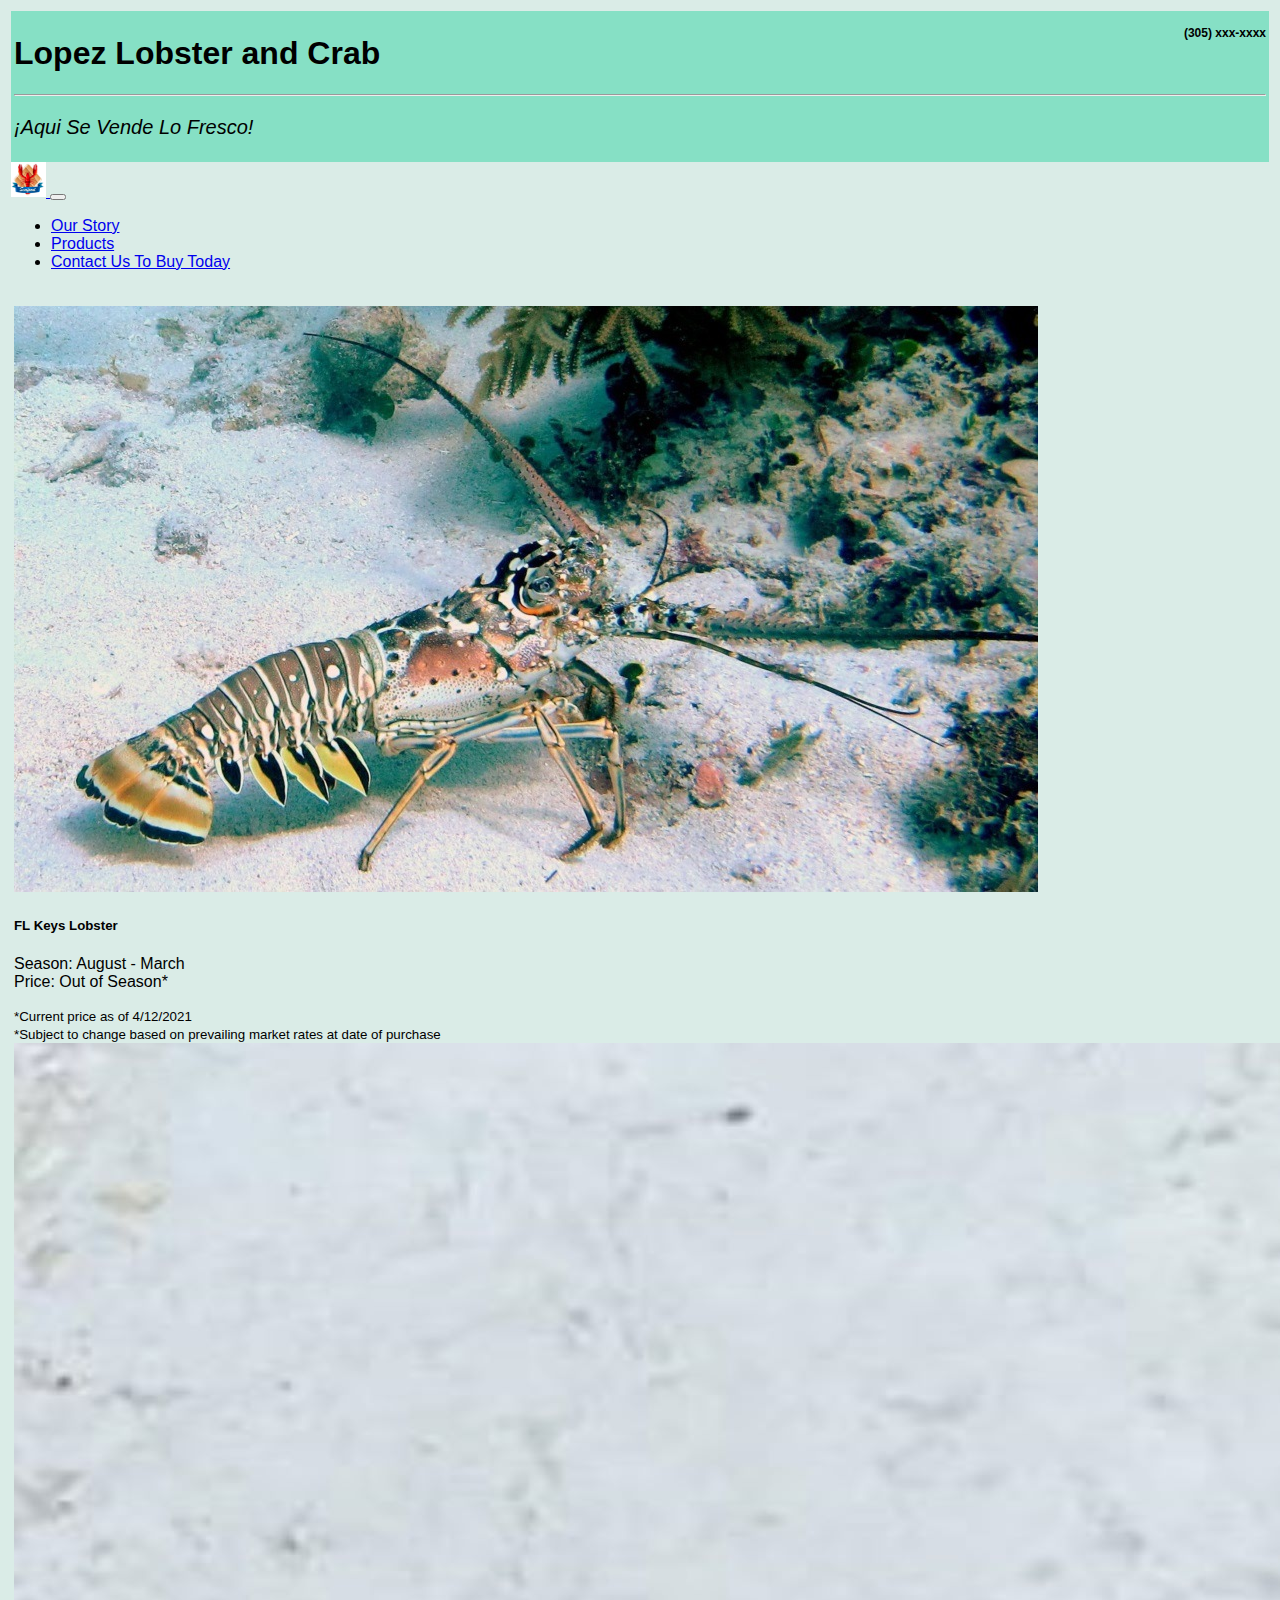
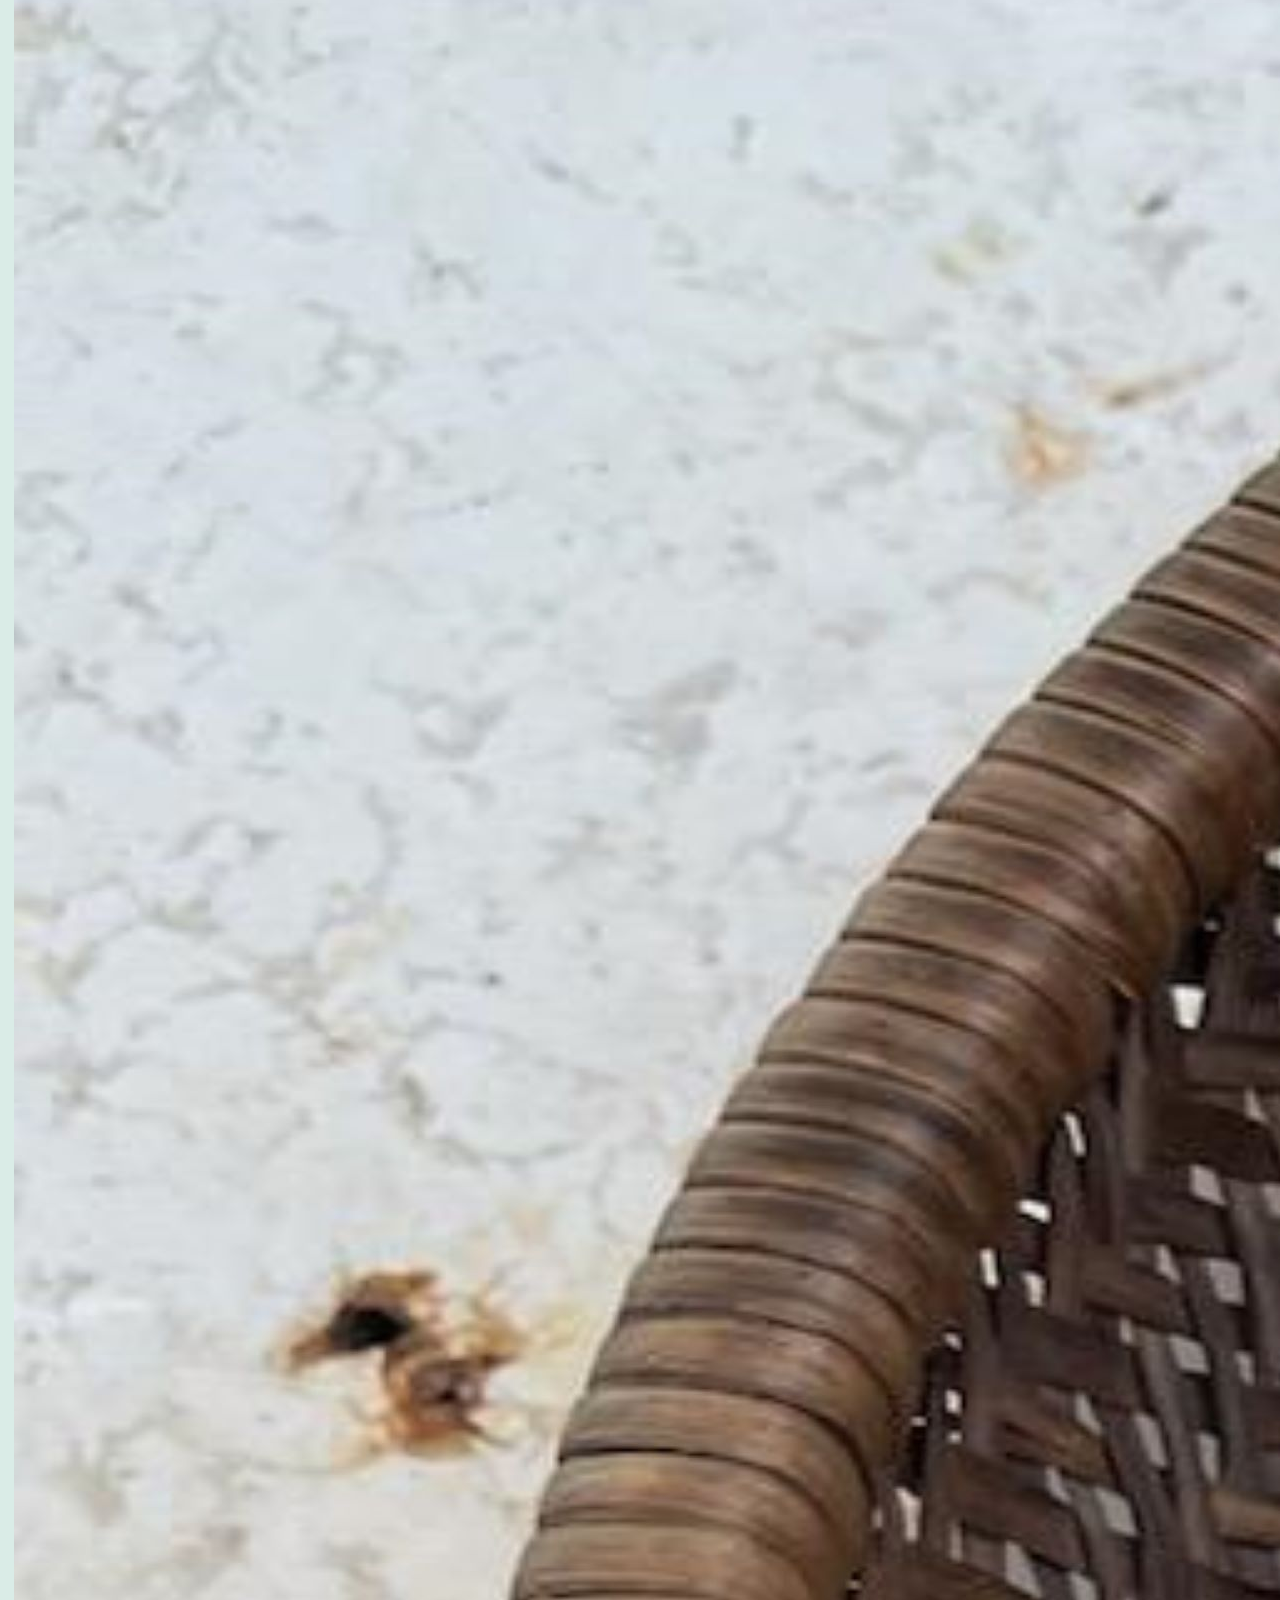
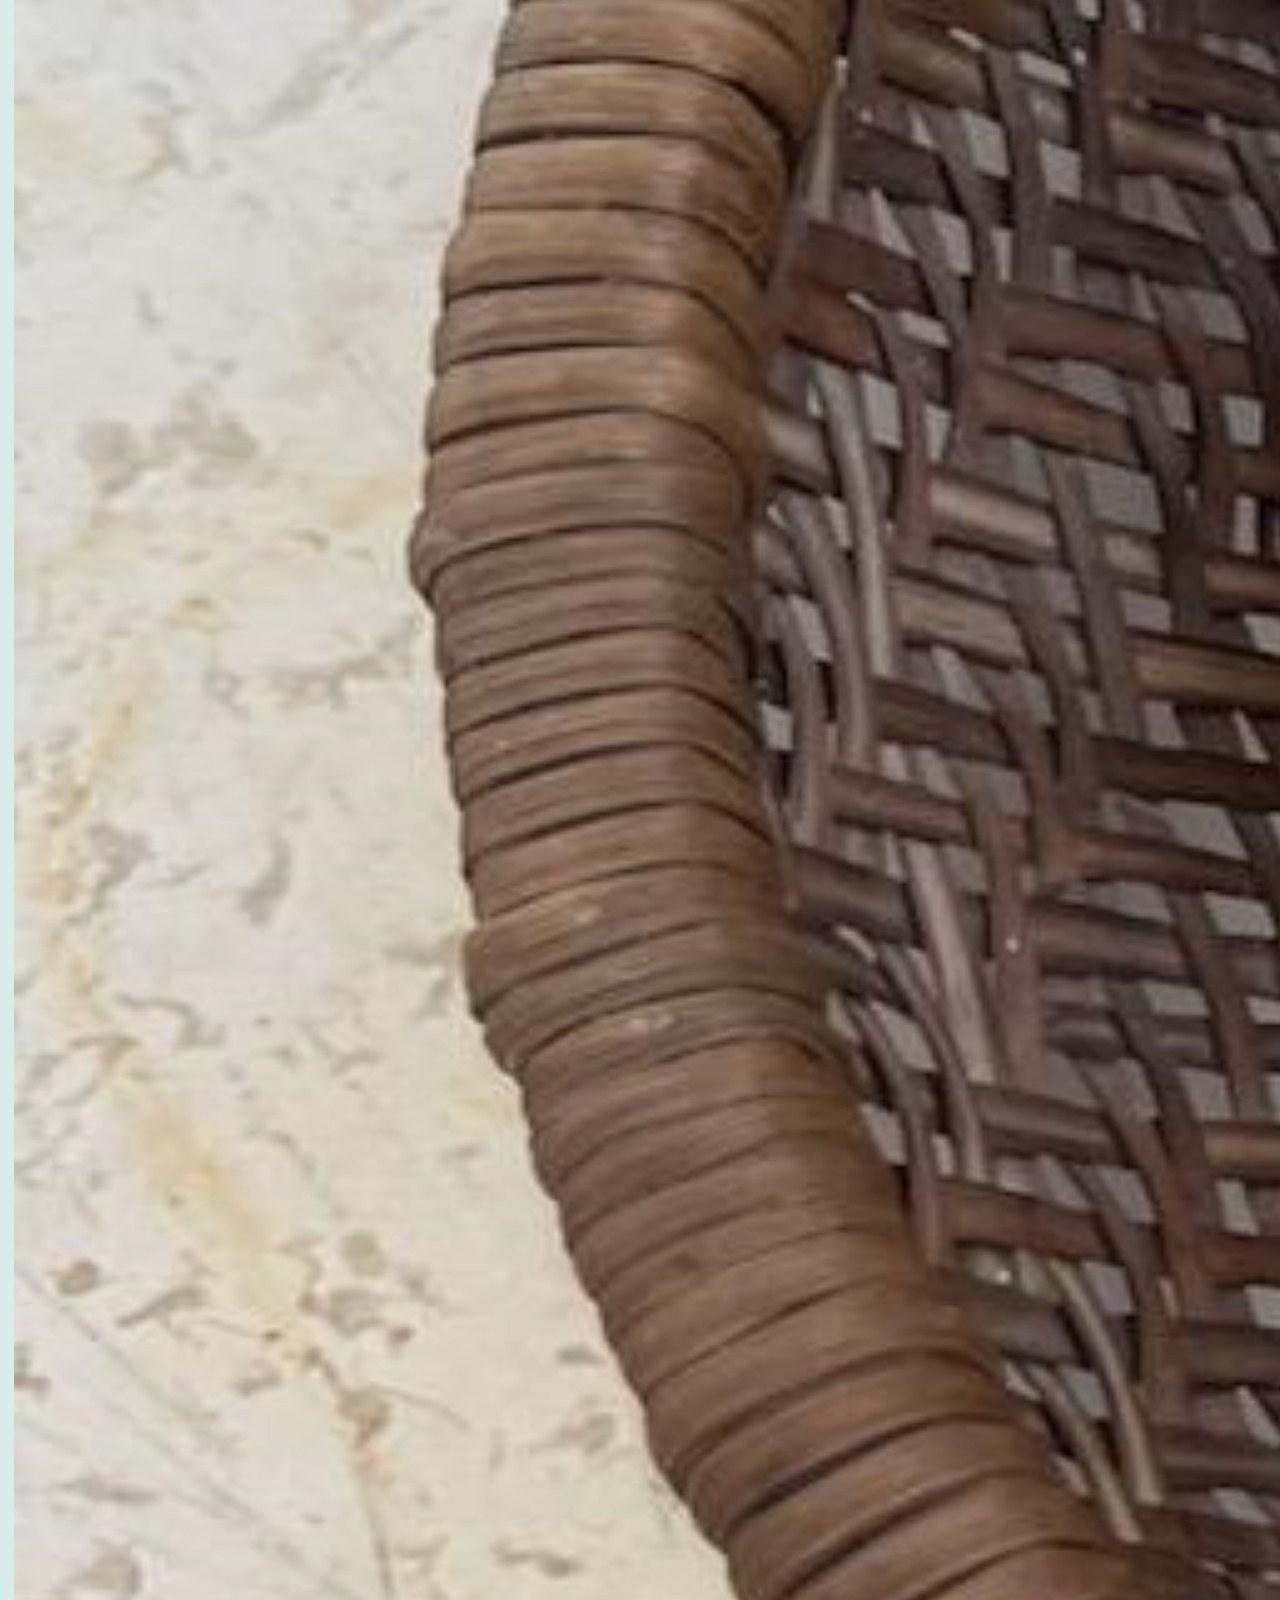
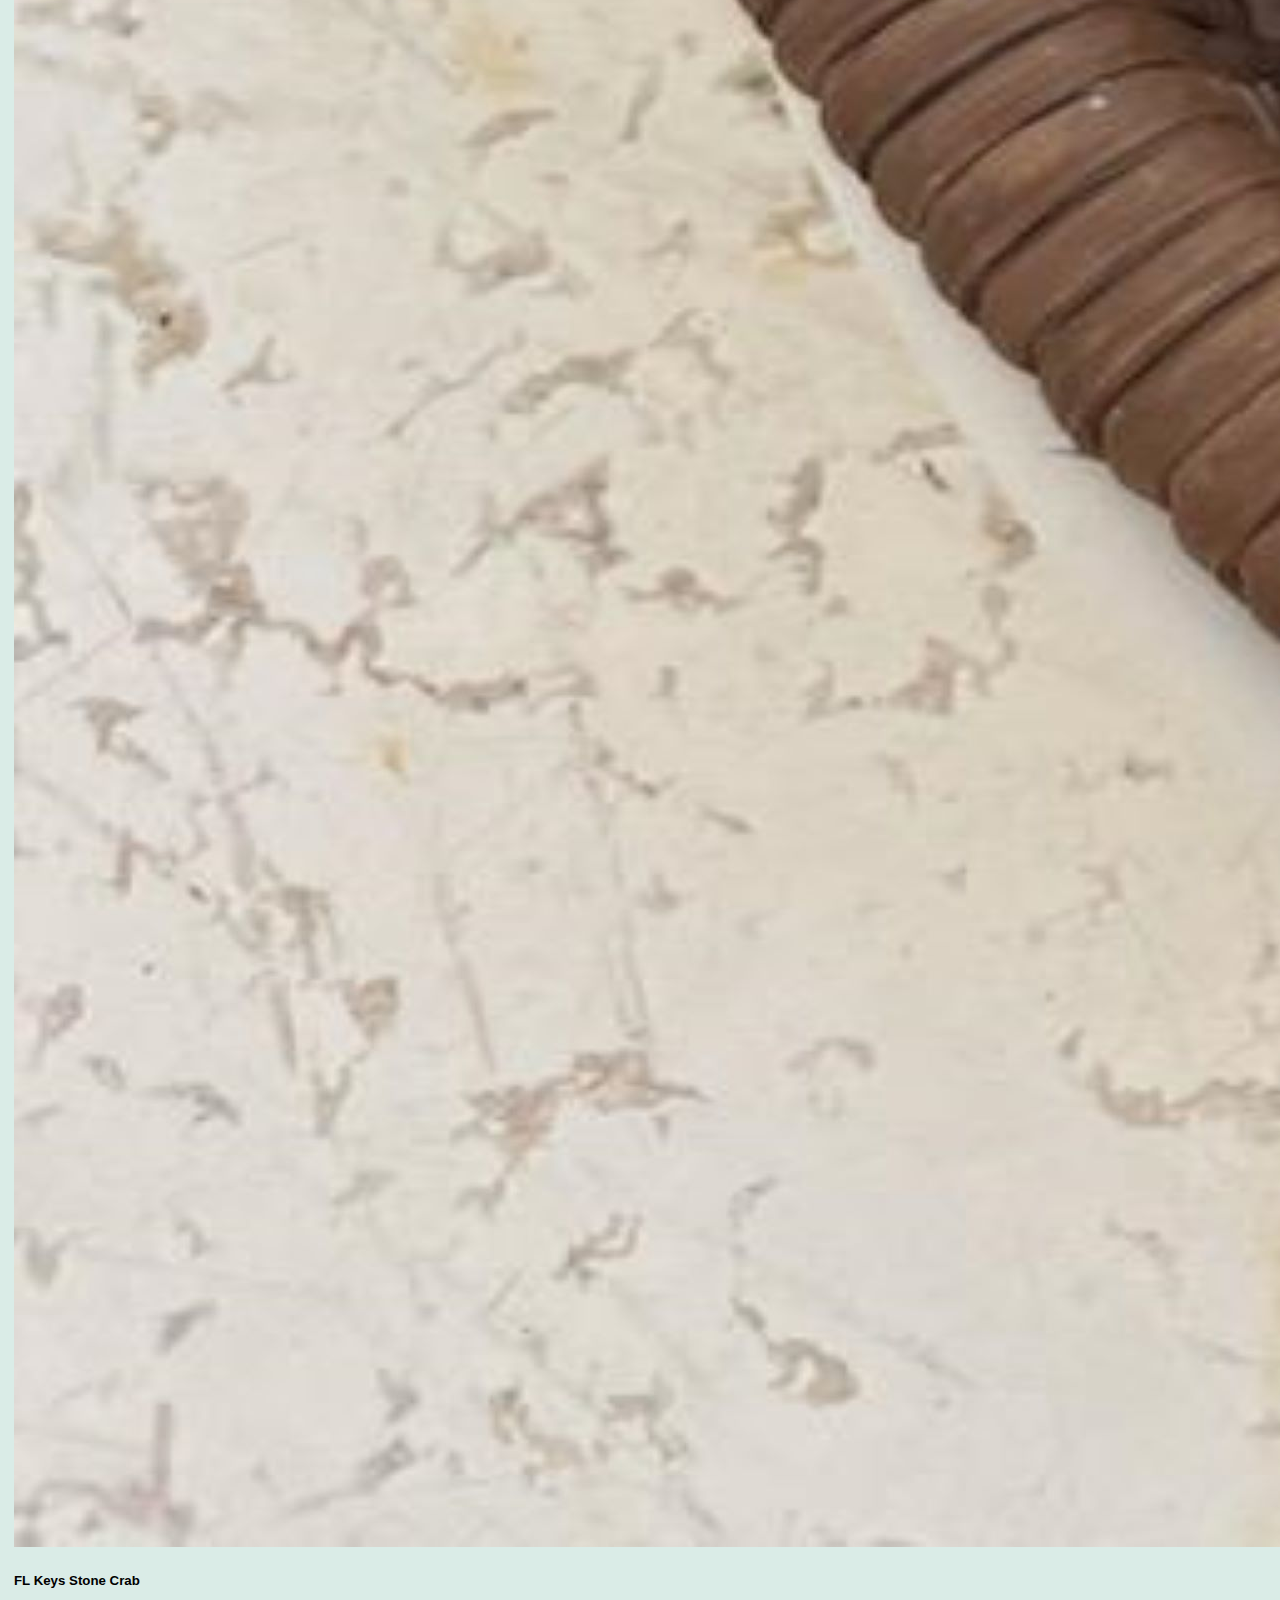
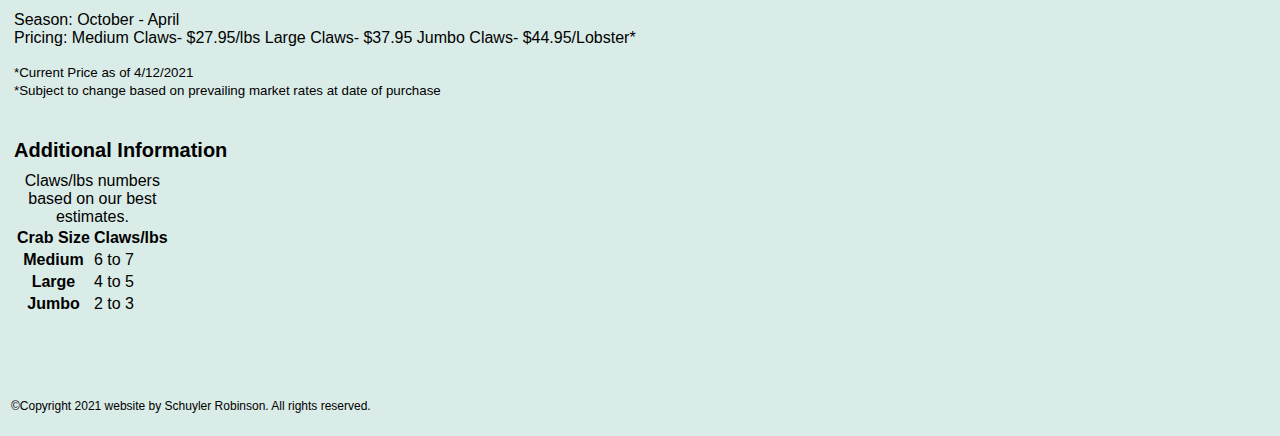
<file: products.html>
<!DOCTYPE html>
<html lang="en">

<head>
  <meta charset="UTF-8">
  <meta name="viewport" content="width=device-width, initial-scale=1">
  <title>Lopez Lobster and Crab </title>
  <link href="https://cdn.jsdelivr.net/npm/bootstrap@5.0.0-beta3/dist/css/bootstrap.min.css" rel="stylesheet"
    integrity="sha384-eOJMYsd53ii+scO/bJGFsiCZc+5NDVN2yr8+0RDqr0Ql0h+rP48ckxlpbzKgwra6" crossorigin="anonymous">
  <link rel="stylesheet" href="Assets/Styles/my_styles.css">

  <!-- Global site tag (gtag.js) - Google Analytics -->
  <script async src="https://www.googletagmanager.com/gtag/js?id=G-S6446S9KEH"></script>
  <script>
    window.dataLayer = window.dataLayer || [];
    function gtag() { dataLayer.push(arguments); }
    gtag('js', new Date());

    gtag('config', 'G-S6446S9KEH');
  </script>

</head>

<body class="pgbg1">
  <div class="docheadingbg">
    <h1 class="headerFit"> <strong>Lopez Lobster and Crab </strong></h1>
    <p class="phoneFit"><b>(305) xxx-xxxx</b></p>
    <hr class="headingHR" />

    <p style="font-size: 20px"> <em>¡Aqui Se Vende Lo Fresco!</em> </p>
  </div>

  <!--Twitter Bootstrap Navbar-->
  <nav class="navbar navbar-expand-lg navbar-dark bg-primary">
    <div class="container-fluid">
      <a class="navbar-brand active" href="index.html">
        <img src="Assets/Images/Lobster NavBar.jpg" width="35" height="35" alt="Picture of Lobster Logo">
      </a>

      <button class="navbar-toggler" type="button" data-bs-toggle="collapse" data-bs-target="#navbarSupportedContent"
        aria-controls="navbarSupportedContent" aria-expanded="false" aria-label="Toggle navigation">
        <span class="navbar-toggler-icon"></span>
      </button>

      <div class="collapse navbar-collapse" id="navbarSupportedContent">
        <ul class="navbar-nav mb-2 mb-lg-0">
          <li class="nav-item">
            <a class="nav-link" aria-current="page" href="about.html">Our Story</a>
          </li>

          <li class="nav-item">
            <a class="nav-link" href="products.html">Products</a>
          </li>

          <li class="nav-item">
            <a class="nav-link" href="contact.html">Contact Us To Buy Today</a>
          </li>

        </ul>
      </div>
    </div>
  </nav>

  <!--Twitter bootstrap container-->
  <div class="container-fluid" style="margin-top:2em; margin-left:0; margin-right:0; margin-bottom:0;">

    <main class="pgbg1">

      <!-- Twitter boostrap cards-->
      <div class="card-group">
        <div class="card" Style="background-color: rgb(218, 236, 231); ">
          <img src="Assets/Images/Keys Lobster pic 1.jpg"  class="card-img-top img-fluid"
            alt="Picture of Keys Lobster">
          <div class="card-body">
            <h5 class="card-title">FL Keys Lobster</h5>
            <p class="card-text">Season: August - March <br>
              Price: Out of Season*
            </p>
          </div>
          <div class="card-footer">
            <small class="text-muted">*Current price as of 4/12/2021<br>
              *Subject to change based on prevailing market rates at date of purchase</small>
          </div>
        </div>
        <div class="card" Style="background-color: rgb(218, 236, 231);">
          <img src="Assets/Images/Keys Stone Crab pic 3.jpg" class="card-img-top img-fluid"
            alt="Picture of Keys Stone Crab">
          <div class="card-body">
            <h5 class="card-title">FL Keys Stone Crab</h5>
            <p class="card-text">Season: October - April<br>
              Pricing: Medium Claws- $27.95/lbs Large Claws- $37.95 Jumbo Claws- $44.95/Lobster*
            </p>
          </div>
          <div class="card-footer">
            <small class="text-muted">*Current Price as of 4/12/2021<br>
              *Subject to change based on prevailing market rates at date of purchase</small>
          </div>
        </div>
      </div>
      <div class="myDiv">
        <section>

          <h2 style="font-size: 20px; margin-bottom: 10px;"> Additional Information </h2>

          <!-- Twitter bootstrap table-->
          <table class="table">
            <caption>Claws/lbs numbers based on our best estimates.</caption>
            <thead>
              <tr>
                <th scope="col">Crab Size</th>
                <th scope="col">Claws/lbs</th>
              </tr>
            </thead>
            <tbody>
              <tr>
                <th scope="row">Medium</th>
                <td>6 to 7</td>
              </tr>
              <tr>
                <th scope="row">Large</th>
                <td>4 to 5</td>
              </tr>
              <tr>
                <th scope="row">Jumbo</th>
                <td>2 to 3</td>
              </tr>
            </tbody>
          </table>
        </section>

      </div>

    </main>


    <div class="myDiv2">
      <footer>
        <p style="font-size: 12px;">©Copyright 2021 website by Schuyler Robinson. All rights reserved.</p>
      </footer>
    </div>
  </div>

  <script src="https://cdn.jsdelivr.net/npm/bootstrap@5.0.0-beta3/dist/js/bootstrap.bundle.min.js"
    integrity="sha384-JEW9xMcG8R+pH31jmWH6WWP0WintQrMb4s7ZOdauHnUtxwoG2vI5DkLtS3qm9Ekf"
    crossorigin="anonymous"></script>
</body>

</html>
</file>
<file: Assets/Styles/my_styles.css>
.docheadingbg {
    background-color:rgb(134, 224, 197);
    border: solid rgb(134, 224, 197);
    font-family:Verdana, Geneva, Tahoma, sans-serif;
    width:auto;
  }

.pgbg1 {
    background-color:rgb(218, 236, 231);
    border: solid rgb(218, 236, 231);
    font-family:Verdana, Geneva, Tahoma, sans-serif;
  }

.myDiv {
  margin-top: 40px;
  margin-bottom: 40px;

}

.myDiv2 {
  margin-top: 40px;

}

.headingHR {
  clear:both; 
  color:rgb(134, 224, 197); 
  background-color: rgb(134, 224, 197); 
  margin:0;

}

.headerFit{
  text-align:left; 
  float:left;

}

.phoneFit{
  font-size:12px; 
  text-align: right; 
  float:right;


}

.textBox {
  border: 2px solid black; 
  padding:10px;

}
/* code for .box and .box .text attributable to: 
  https://www.tutorialrepublic.com/faq/how-to-position-text-over-an-image-using-css.php  
   */

.box {
    position: relative;
    display:inline-block;
  }

.box .text {

    position: absolute;
    z-index: 999;
    margin: 0 auto;
    left: 0;
    right: 0;
    top: 5%; 
    text-align: center;
    width: 60%; 
  }
/* code for aside attributable to: 
  https://www.w3schools.com/TAGS/tryit.asp?filename=tryhtml5_aside2 */

.sidebox {
    
    display: inline-block;
    vertical-align:top;
    background-color: rgb(134, 224, 197);
    padding: 15px;
    margin: 15px;
    margin-left: 200px;
    margin-top: 50px;


    
  }

  @media only screen and (max-width: 1050px) {
    .sidebox {
      display: block;
      margin:0px;
      margin-top:15px;
      width: 400px;

    }
  }
  @media only screen and (max-width: 500px) {
    .sidebox {
      width: auto;
      margin:15px;

    }
  }

  
  @media only screen and (max-width: 600px) {
    .headingHR {
      display:none;
    }
  }

  @media only screen and (max-width: 600px) {
    .headerFit {
      text-align:left; 
      float:none;
    }
  }

  @media only screen and (max-width: 600px) {
    .phoneFit {
      font-size:12px; 
      text-align: left; 
      float:none;
    }
  }
</file>
